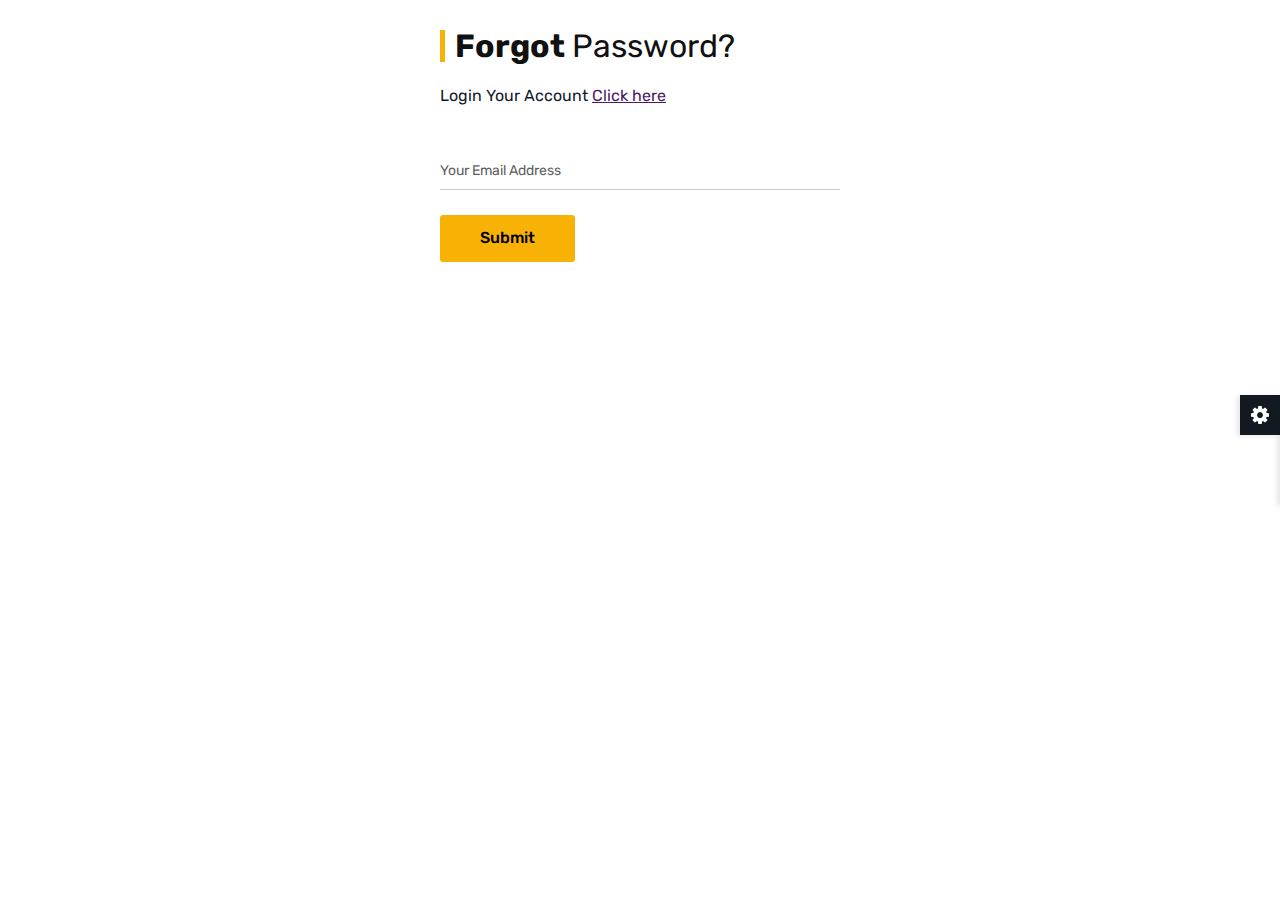
<file: forget-password.html>
<!DOCTYPE html>
<html lang="en">

<head>

	<!-- META ============================================= -->
	<meta charset="utf-8">
	<meta http-equiv="X-UA-Compatible" content="IE=edge">
	<meta name="keywords" content="" />
	<meta name="author" content="" />
	<meta name="robots" content="" />
	
	
	
	<!-- FAVICONS ICON ============================================= -->
	<link rel="icon" href="assets/images/favicon.ico" type="image/x-icon" />
	<link rel="shortcut icon" type="image/x-icon" href="assets/images/favicon.png" />
	
	<!-- PAGE TITLE HERE ============================================= -->
	<title>BetterUni: Forgot Password</title>
	
	<!-- MOBILE SPECIFIC ============================================= -->
	<meta name="viewport" content="width=device-width, initial-scale=1">
	
	<!--[if lt IE 9]>
	<script src="assets/js/html5shiv.min.js"></script>
	<script src="assets/js/respond.min.js"></script>
	<![endif]-->
	
	<!-- All PLUGINS CSS ============================================= -->
	<link rel="stylesheet" type="text/css" href="assets/css/assets.css">
	
	<!-- TYPOGRAPHY ============================================= -->
	<link rel="stylesheet" type="text/css" href="assets/css/typography.css">
	
	<!-- SHORTCODES ============================================= -->
	<link rel="stylesheet" type="text/css" href="assets/css/shortcodes/shortcodes.css">
	
	<!-- STYLESHEETS ============================================= -->
	<link rel="stylesheet" type="text/css" href="assets/css/style.css">
	<link class="skin" rel="stylesheet" type="text/css" href="assets/css/color/color-1.css">
	
</head>
<body id="bg">
<div class="page-wraper">
	<div id="loading-icon-bx"></div>
	<div class="account-form">
		<div class="account-form-inner">
			<div class="account-container">
				<div class="heading-bx left">
					<h2 class="title-head">Forgot <span>Password?</span></h2>
					<p>Login Your Account <a href="login.html">Click here</a></p>
				</div>	
				<form class="contact-bx">
					<div class="row placeani">
						<div class="col-lg-12">
							<div class="form-group">
								<div class="input-group">
									<label>Your Email Address</label>
									<input name="dzName" type="email" required="" class="form-control">
								</div>
							</div>
						</div>
						<div class="col-lg-12 m-b30">
							<button name="submit" type="submit" value="Submit" class="btn button-md">Submit</button>
						</div>
					</div>
				</form>
			</div>
		</div>
	</div>
</div>
<!-- External JavaScripts -->
<script src="assets/js/jquery.min.js"></script>
<script src="assets/vendors/bootstrap/js/popper.min.js"></script>
<script src="assets/vendors/bootstrap/js/bootstrap.min.js"></script>
<script src="assets/vendors/bootstrap-select/bootstrap-select.min.js"></script>
<script src="assets/vendors/bootstrap-touchspin/jquery.bootstrap-touchspin.js"></script>
<script src="assets/vendors/magnific-popup/magnific-popup.js"></script>
<script src="assets/vendors/counter/waypoints-min.js"></script>
<script src="assets/vendors/counter/counterup.min.js"></script>
<script src="assets/vendors/imagesloaded/imagesloaded.js"></script>
<script src="assets/vendors/masonry/masonry.js"></script>
<script src="assets/vendors/masonry/filter.js"></script>
<script src="assets/vendors/owl-carousel/owl.carousel.js"></script>
<script src="assets/js/functions.js"></script>
<script src="assets/js/contact.js"></script>
<script src='assets/vendors/switcher/switcher.js'></script>
</body>

</html>
</file>
<file: assets/css/typography.css>
/*=================  
	Basic 
====================*/
body {
    background-color: #fff;
    font-family: Rubik;
    font-size: 16px;
    font-weight: 400;
    color:#505050;
    padding: 0;
    margin: 0;
    overflow-x: hidden;
	-webkit-font-smoothing: antialiased;
    font-smoothing: antialiased;
	-moz-osx-font-smoothing: grayscale;
	scroll-behavior: smooth;
}
a { color: #6f6f6f; outline: 0 none; text-decoration: none; }
a:hover, a:focus { text-decoration: none; outline: 0 none; }
a:active, a:hover { color: #333333; }
p a { color: #333333; }
img { border-style: none; height: auto; max-width: 100%; vertical-align: middle; }
hr { clear: both; }
section, article, aside, details, figcaption, figure, footer, header, hgroup, main, menu, nav, summary { display: block; }
address { font-style: italic; }
table { background-color: transparent;  width: 100%; }
table thead th { color: #333; }
table td { padding: 15px 10px; }
p, address, pre, hr, ul, ol, dl, dd, table { margin-bottom: 24px; }
::selection { color: #000; background:#dbdbdb; }
::-moz-selection { color:#000; background:#dbdbdb; }
::-moz-selection { background: #3396d1; color: #fff; }
::selection { background: #3396d1; color: #fff; }
p { line-height: 28px; margin-bottom: 24px; }
iframe{border:0;}
/*=================  
	Headings
====================*/
h1, h2, h3, h4, h5, h6 { color: #111111; font-family: rubik; margin-top:0; }
h1 a, h2 a, h3 a, h4 a, h5 a, h6 a { color: inherit; }
h1 {font-size: 36px; line-height: 45px; margin-bottom: 25px; font-weight: 700; }
h2 {font-size: 32px; line-height: 45px; margin-bottom: 25px; font-weight: 700; }
h3 {font-size: 28px; line-height: 35px; margin-bottom: 20px; font-weight: 700; }
h4 {font-size: 22px; line-height: 28px; margin-bottom: 15px; font-weight: 500; }
h5 {font-size: 18px; line-height: 24px; margin-bottom: 10px; font-weight: 500; }
h6 {font-size: 16px; line-height: 22px; margin-bottom: 10px; font-weight: 500; }
@media only screen and (max-width: 767px) {
	h1{font-size: 30px; line-height: 40px; margin-bottom: 20px; font-weight: 700; }
	h2{font-size: 26px; line-height: 35px; margin-bottom: 20px; font-weight: 700; }
	h3{font-size: 24px; line-height: 30px; margin-bottom: 15px; font-weight: 700; }
}
/*=================  
	Font Size
====================*/
.fs10 { font-size: 10px; }
.fs12 { font-size: 12px; }
.fs13 { font-size: 13px; }
.fs14 { font-size: 14px; }
.fs16 { font-size: 16px; }
.fs18 { font-size: 18px; }
.fs20 { font-size: 20px; }
.fs22 { font-size: 22px; }
.fs24 { font-size: 24px; }
.fs26 { font-size: 26px; }
.fs30 { font-size: 30px; line-height:40px; }
.fs35 { font-size: 35px; line-height:45px; }
.fs40 { font-size: 40px; line-height:50px; }
.fs45 { font-size: 45px; line-height:55px; }
.fs50 { font-size: 50px; line-height:65px; }
.fs55 { font-size: 55px; line-height:65px; }
.fs60 { font-size: 60px; line-height:70px; }
.fs70 { font-size: 70px; line-height:80px; }
.fs75 { font-size: 75px; line-height:85px; }
.fs80 { font-size: 80px; line-height:90px; }
.fs90 { font-size: 90px;	line-height:100px; }
.fs100 { font-size: 100px; line-height:110px; }
/*=================  
	Font Weight
====================*/
.fw3 { font-weight: 300; }
.fw4 { font-weight: 400; }
.fw5 { font-weight: 500; }
.fw6 { font-weight: 600; }
.fw7 { font-weight: 700; }
.fw8 { font-weight: 800; }
.fw9 { font-weight: 900; }
/*=================  
	LISTS
====================*/
dl, ul, ol { list-style-position: outside; padding: 0; }
ul, ol { margin-bottom: 24px; }
ul li, ol li { padding: 0; }
dl { margin-left: 0; margin-bottom: 30px; }
dl dd { margin-bottom: 10px; }
/*=================  
	Padding Around
====================*/
.p-a0 { padding: 0;}
.p-a5 { padding: 5px; }
.p-a10 { padding: 10px;}
.p-a15 { padding: 15px; }
.p-a20 { padding: 20px; }
.p-a25 { padding: 25px; }
.p-a30 { padding: 30px; }
.p-a40 { padding: 40px; }
.p-a50 { padding: 50px; }
.p-a60 { padding: 60px; }
.p-a70 { padding: 70px; }
.p-a80 { padding: 80px; }
.p-a90 { padding: 90px; }
.p-a100 { padding: 100px; }
/*=================  
	Padding Top
====================*/
.p-t0 { padding-top: 0; }
.p-t5 { padding-top: 5px; }
.p-t10 { padding-top: 10px; }
.p-t15 { padding-top: 15px; }
.p-t20 { padding-top: 20px; }
.p-t30 { padding-top: 30px; }
.p-t40 { padding-top: 40px; }
.p-t50 { padding-top: 50px; }
.p-t60 { padding-top: 60px; }
.p-t70 { padding-top: 70px; }
.p-t80 { padding-top: 80px; }
.p-t90 { padding-top: 90px; }
.p-t100 { padding-top: 100px; }
/*=================  
	Padding Bottom
====================*/
.p-b0 { padding-bottom: 0; }
.p-b5 { padding-bottom: 5px; }
.p-b10 { padding-bottom: 10px; }
.p-b15 { padding-bottom: 15px; }
.p-b20 { padding-bottom: 20px; }
.p-b30 { padding-bottom: 30px; }
.p-b40 { padding-bottom: 40px; }
.p-b50 { padding-bottom: 50px; }
.p-b60 { padding-bottom: 60px; }
.p-b70 { padding-bottom: 70px; }
.p-b80 { padding-bottom: 80px; }
.p-b90 { padding-bottom: 90px; }
.p-b100 { padding-bottom: 100px; }
/*=================  
	Padding Left
====================*/
.p-l0 { padding-left: 0; }
.p-l5 { padding-left: 5px; }
.p-l10 { padding-left: 10px; }
.p-l15 { padding-left: 15px; }
.p-l20 { padding-left: 20px; }
.p-l30 { padding-left: 30px; }
.p-l40 { padding-left: 40px; }
.p-l50 { padding-left: 50px;}
.p-l60 { padding-left: 60px; }
.p-l70 { padding-left: 70px; }
.p-l80 { padding-left: 80px; }
.p-l90 { padding-left: 90px; }
.p-l100 { padding-left: 100px; }
/*=================  
	Padding Right
====================*/
.p-r0 { padding-right: 0;}
.p-r5 { padding-right: 5px; }
.p-r10 { padding-right: 10px;}
.p-r15 { padding-right: 15px; }
.p-r20 { padding-right: 20px; }
.p-r30 { padding-right: 30px; }
.p-r40 { padding-right: 40px; }
.p-r50 { padding-right: 50px; }
.p-r60 { padding-right: 60px; }
.p-r70 { padding-right: 70px;}
.p-r80 { padding-right: 80px; }
.p-r90 { padding-right: 90px; }
.p-r100 { padding-right: 100px;}
/*=================  
	Padding Left Right
====================*/
.p-lr0 { padding-left: 0; padding-right: 0; }
.p-lr5 { padding-left: 5px; padding-right: 5px; }
.p-lr10 { padding-left: 10px; padding-right: 10px; }
.p-lr15 { padding-left: 15px; padding-right: 15px; }
.p-lr20 { padding-left: 20px; padding-right: 20px; }
.p-lr30 { padding-left: 30px; padding-right: 30px; }
.p-lr40 { padding-left: 40px; padding-right: 40px; }
.p-lr50 { padding-left: 50px; padding-right: 50px; }
.p-lr60 { padding-left: 60px; padding-right: 60px; }
.p-lr70 { padding-left: 70px; padding-right: 70px; }
.p-lr80 { padding-left: 80px; padding-right: 80px; }
.p-lr90 { padding-left: 90px; padding-right: 90px; }
.p-lr100 { padding-left: 100px; padding-right: 100px; }
/*=================  
	Padding Top Bottom
====================*/
.p-tb0 { padding-bottom: 0; padding-top: 0; }
.p-tb5 { padding-bottom: 5px; padding-top: 5px; }
.p-tb10 { padding-bottom: 10px; padding-top: 10px; }
.p-tb15 { padding-bottom: 15px; padding-top: 15px; }
.p-tb20 { padding-bottom: 20px; padding-top: 20px; }
.p-tb30 { padding-bottom: 30px; padding-top: 30px; }
.p-tb40 { padding-bottom: 40px; padding-top: 40px; }
.p-tb50 { padding-bottom: 50px; padding-top: 50px; }
.p-tb60 { padding-bottom: 60px; padding-top: 60px; }
.p-tb70 { padding-bottom: 70px; padding-top: 70px; }
.p-tb80 { padding-bottom: 80px; padding-top: 80px; }
.p-tb90 { padding-bottom: 90px; padding-top: 90px; }
.p-tb100 { padding-bottom: 100px; padding-top: 100px; }
/*=================  
	Margin Around
====================*/
.m-auto { margin-left:auto; margin-right:auto;}
.m-a0 { margin: 0;}
.m-a5 { margin: 5px; }
.m-a10 { margin: 10px;}
.m-a15 { margin: 15px; }
.m-a20 { margin: 20px; }
.m-a25 { margin: 25px; }
.m-a30 { margin: 30px; }
.m-a40 { margin: 40px; }
.m-a50 { margin: 50px; }
.m-a60 { margin: 60px; }
.m-a70 { margin: 70px; }
.m-a80 { margin: 80px; }
.m-a90 { margin: 90px; }
.m-a100 { margin: 100px; }
/*=================  
	Margin Top
====================*/
.m-t0 { margin-top: 0; }
.m-t5 { margin-top: 5px; }
.m-t10 { margin-top: 10px; }
.m-t15 { margin-top: 15px; }
.m-t20 { margin-top: 20px; }
.m-t30 { margin-top: 30px; }
.m-t40 { margin-top: 40px; }
.m-t50 { margin-top: 50px; }
.m-t60 { margin-top: 60px; }
.m-t70 { margin-top: 70px; }
.m-t80 { margin-top: 80px; }
.m-t90 { margin-top: 90px; }
.m-t100 { margin-top: 100px; }
/*=================  
	Margin Bottom
====================*/
.m-b0 { margin-bottom: 0; }
.m-b5 { margin-bottom: 5px; }
.m-b10 { margin-bottom: 10px; }
.m-b15 { margin-bottom: 15px; }
.m-b20 { margin-bottom: 20px; }
.m-b30 { margin-bottom: 30px; }
.m-b40 { margin-bottom: 40px; }
.m-b50 { margin-bottom: 50px; }
.m-b60 { margin-bottom: 60px; }
.m-b70 { margin-bottom: 70px; }
.m-b80 { margin-bottom: 80px; }
.m-b90 { margin-bottom: 90px; }
.m-b100 { margin-bottom: 100px; }
/*=================  
	Margin Left
====================*/
.m-l0 { margin-left: 0; }
.m-l5 { margin-left: 5px; }
.m-l10 { margin-left: 10px; }
.m-l15 { margin-left: 15px; }
.m-l20 { margin-left: 20px; }
.m-l30 { margin-left: 30px; }
.m-l40 { margin-left: 40px; }
.m-l50 { margin-left: 50px;}
.m-l60 { margin-left: 60px; }
.m-l70 { margin-left: 70px; }
.m-l80 { margin-left: 80px; }
.m-l90 { margin-left: 90px; }
.m-l100 { margin-left: 100px; }
/*=================  
	Margin Right
====================*/
.m-r0 { margin-right: 0;}
.m-r5 { margin-right: 5px; }
.m-r10 { margin-right: 10px;}
.m-r15 { margin-right: 15px; }
.m-r20 { margin-right: 20px; }
.m-r30 { margin-right: 30px; }
.m-r40 { margin-right: 40px; }
.m-r50 { margin-right: 50px; }
.m-r60 { margin-right: 60px; }
.m-r70 { margin-right: 70px;}
.m-r80 { margin-right: 80px; }
.m-r90 { margin-right: 90px; }
.m-r100 { margin-right: 100px;}
/*=================  
	Margin Left Right
====================*/
.m-lr0 { margin-left: 0; margin-right: 0; }
.m-lr5 { margin-left: 5px; margin-right: 5px; }
.m-lr10 { margin-left: 10px; margin-right: 10px; }
.m-lr15 { margin-left: 15px; margin-right: 15px; }
.m-lr20 { margin-left: 20px; margin-right: 20px; }
.m-lr30 { margin-left: 30px; margin-right: 30px; }
.m-lr40 { margin-left: 40px; margin-right: 40px; }
.m-lr50 { margin-left: 50px; margin-right: 50px; }
.m-lr60 { margin-left: 60px; margin-right: 60px; }
.m-lr70 { margin-left: 70px; margin-right: 70px; }
.m-lr80 { margin-left: 80px; margin-right: 80px; }
.m-lr90 { margin-left: 90px; margin-right: 90px; }
.m-lr100 { margin-left: 100px; margin-right: 100px; }
/*=================  
	Margin Top Bottom
====================*/
.m-tb0 { margin-bottom: 0; margin-top: 0; }
.m-tb5 { margin-bottom: 5px; margin-top: 5px; }
.m-tb10 { margin-bottom: 10px; margin-top: 10px; }
.m-tb15 { margin-bottom: 15px; margin-top: 15px; }
.m-tb20 { margin-bottom: 20px; margin-top: 20px; }
.m-tb30 { margin-bottom: 30px; margin-top: 30px; }
.m-tb40 { margin-bottom: 40px; margin-top: 40px; }
.m-tb50 { margin-bottom: 50px; margin-top: 50px; }
.m-tb60 { margin-bottom: 60px; margin-top: 60px; }
.m-tb70 { margin-bottom: 70px; margin-top: 70px; }
.m-tb80 { margin-bottom: 80px; margin-top: 80px; }
.m-tb90 { margin-bottom: 90px; margin-top: 90px; }
.m-tb100 { margin-bottom: 100px; margin-top: 100px; }
/*=================  
	Box Max Width Css
====================*/
.mw50 { max-width: 50px; } 
.mw60 { max-width: 60px; } 
.mw80 { max-width: 80px; } 
.mw100 { max-width: 100px; } 
.mw200 { max-width: 200px; } 
.mw300 { max-width: 300px; } 
.mw400 { max-width: 400px; } 
.mw500 { max-width: 500px; } 
.mw600 { max-width: 600px; } 
.mw700 { max-width: 700px; } 
.mw800 { max-width: 800px; } 
.mw900 { max-width: 900px; } 
.mw1000 { max-width: 1000px; }
/*=================  
	Positions Z-index
====================*/
.posi-ab { position: absolute; }
.posi-rl { position: relative; }
.posi-st { position: static; }
.zi1 { z-index: 1; }
.zi2 { z-index: 2; }
.zi3 { z-index: 3; }
.zi4 { z-index: 4; }
.zi5 { z-index: 5; }
.zi6 { z-index: 6; }
.zi7 { z-index: 7; }
.zi8 { z-index: 8; }
.zi9 { z-index: 9; }
.zi10 { z-index: 10; }
.zi100 { z-index: 100; }
.zi999 { z-index: 999; }
/*=================  
	Text Color
====================*/
.text-white { color: #fff; }
.text-black { color: #000; }
.text-gray { color: #f5f6f6; }
.text-red { color: #FF4045; }
.text-yellow { color: #ffb822; }
.text-pink{ color: #ff3c85; }
.text-blue{ color: #00c5dc; }
.text-green{ color: #34bfa3; }
.text-orange{  color: #ef9800; }
/*=================  
	Text Color
====================*/
.bg-tp { background-color: transparent; }
.bg-primary { background-color: ; }
.bg-white { background-color: #FFF; }
.bg-black { background-color: #000; }
.bg-gray { background-color: #F7F9FB; }
.bg-red { background-color: #FF4045; }
.bg-green { background-color: #34bfa3; }
.bg-yellow { background-color: #ffb822; }
.bg-pink { background-color: #ff3c85; }
.bg-blue { background-color: #00c5dc; }
.bg-orange { background-color: #ef9800; }
/*=================  
	Background White Transperent
====================*/
.tpbw1{ background-color:rgba(255,255,255,0.1) }
.tpbw2{ background-color:rgba(255,255,255,0.2) }
.tpbw3{ background-color:rgba(255,255,255,0.3) }
.tpbw4{ background-color:rgba(255,255,255,0.4) }
.tpbw5{ background-color:rgba(255,255,255,0.5) }
.tpbw6{ background-color:rgba(255,255,255,0.6) }
.tpbw7{ background-color:rgba(255,255,255,0.7) }
.tpbw8{ background-color:rgba(255,255,255,0.8) }
.tpbw9{ background-color:rgba(255,255,255,0.9) }
/*=================  
	Background Black Transperent
====================*/
.bg-tpb1{ background-color:rgba(0,0,0,0.05) }
.bg-tpb2{ background-color:rgba(0,0,0,0.2) }
.bg-tpb3{ background-color:rgba(0,0,0,0.3) }
.bg-tpb4{ background-color:rgba(0,0,0,0.4) }
.bg-tpb5{ background-color:rgba(0,0,0,0.5) }
.bg-tpb6{ background-color:rgba(0,0,0,0.6) }
.bg-tpb7{ background-color:rgba(0,0,0,0.7) }
.bg-tpb8{ background-color:rgba(0,0,0,0.8) }
.bg-tpb9{ background-color:rgba(0,0,0,0.9) }


/*---------------------------------------------------------------
27. PAGE-CONTENT
---------------------------------------------------------------*/
.heading-bx {
    margin-bottom: 40px;
}
.heading-bx.no-margin {
    margin-bottom: 0;
}
.heading-bx h1,
.heading-bx h2,
.heading-bx h3 {
    margin-top: 0;
}
.title-small {
    display: block;
    color: #494949;
    margin-bottom: 15px;
}
.heading-bx p {
    padding-top: 10px;
    font-size: 16px;
    color: #0f192d;
}
.text-center.heading-bx p {
    margin-left: auto;
    margin-right: auto;
    max-width: 700px;
}
.text-white {
    color: #FFF;
}
.text-white h1,
.text-white h2,
.text-white h3,
.text-white h4,
.text-white h5,
.text-white h6,
.text-white p,
.text-white .title-small {
    color: #FFF;
}
.mfp-title{
	display:none;
}
.list-inline li{
	display: inline-block;
}
.mfp-gallery{
	list-style:none;
	margin-bottom: 0;
}
/*= Section Content Part =*/
@media only screen and (max-width: 1024px) {
    .section-area {
        background-attachment: scroll !important;
    }
}
@media only screen and (max-width: 991px) {
    .page-content {
        margin-top: 0;
    }
}
</file>
<file: assets/css/shortcodes/shortcodes.css>
@import url("form.css");
@import url("button.css");
@import url("accordion.css");
@import url("alert.css");
@import url("breadcrumb.css");
@import url("divider.css");
@import url("icon-box.css");
@import url("layout.css");
@import url("list.css");
@import url("overlay.css");
@import url("owl.css");
@import url("pagination.css");
@import url("pricingtable.css");
@import url("separator.css");
@import url("widget.css");
</file>
<file: assets/css/style.css>
/*
======================================
  * CSS TABLE CONTENT *  
======================================
1. HEADER
2. HEADER TOPBAR
3. HEADER LOGO
4. MENU BAR
5. MEGA MENU
6. HEADER TRANSPARENT
7. MENU ICON
8. PAGE BANNER
9. BLOG
10. TESTIMONIALS
11. COUNTERUP
12. FOOTER
13. INNER CONTENT CSS
======================================
  * END TABLE CONTENT *  
======================================
*/

/*=================================
	1. HEADER
=================================*/
.bg-fix {
    background-attachment: fixed;
	background-size: cover;
}
.sticky-top {
	top:100px;
}
.header {
    position: relative;
    z-index: 99999;
}
.header ul,
.header ol {
    margin-bottom: 0;
}
/*without top bar*/
.secondary-menu {
    float: right;
    padding: 26px 0;
    position: relative;
    z-index: 9;
}
.secondary-menu .btn-link{
	font-size:15px;
	padding: 0;
}
.secondary-menu .btn-link:hover{
	color:var(--primary);
}
.secondary-menu .secondary-inner {
    display: inline-block;
    margin-left: 10px;
}
.nav-search-bar {
    background-color:rgba(255,255,255,0.95);
    position: fixed;
    left: 0;
    top: 0;
    width: 100%;
	height:100%;
    z-index: 999;
    display: none;
    overflow: hidden;
	padding: 0 15px;
}
.nav-search-bar.On form {
	transition:all 0.5s ease 0.5s;
	-moz-transition:all 0.5s ease 0.5s;
	-webkit-transition:all 0.5s ease 0.5s;
	opacity:1;
}
.nav-search-bar form {
    width: 100%;
	max-width: 700px;
    margin: auto;
    position: relative;
	top: 50%;
	transition:all 0.5s;
	transition:all 0.5s;
	-webkit-transition:all 0.5s;
    -moz-transform: translate(0px, -50%);
    -moz-transform: translate(0px, -50%);
    -o-transform: translate(0px, -50%);
    -webkit-transform: translate(0px, -50%);
	opacity:0;
}
.nav-search-bar .form-control {
	padding: 15px 60px 15px 15px;
    width: 100%;
    height: 70px;
    border: none;
    background: none;
    color: #000;
    font-size: 20px;
	border-bottom:2px solid #000;
}
.nav-search-bar .form-control::-moz-placeholder {
    color: #000;
}
.nav-search-bar .form-control:-moz-placeholder {
    color: #000;
}
.nav-search-bar .form-control:-ms-input-placeholder {
    color: #000;
}
.nav-search-bar .form-control::-webkit-input-placeholder {
    color: #000;
}
.nav-search-bar form span {
    position: absolute;
    right: 15px;
    top: 50%;
    margin: -15px 0;
    height: 25px;
    font-size: 20px;
    cursor: pointer;
	color: #000;
}
.nav-search-bar > span {
	position: absolute;
	right: 15px;
	top: 15px;
	height: 25px;
	font-size: 20px;
	cursor: pointer;
	color: #000;
}
.header-lang-bx .dropdown-menu{
	top: 10px !important;
	right: 0;
	left: auto !important;
}
.header-lang-bx ul li{
	margin:0 !important;
}
.header-lang-bx .flag:after{
	content: "";
	width: 20px;
	height: 12px;
	display: inline-block;
	background-size: cover;
	background-position: center;
	margin-top: 0px;
	margin-right: 2px;
}
.header-lang-bx .flag.flag-uk:after{
	background-image:url(../images/flag/united-kingdom.svg);
}
.header-lang-bx .flag.flag-us:after{
	background-image:url(../images/flag/united-states-of-america.svg);
}
@media only screen and (max-width: 767px) {
    .secondary-menu {
        margin-right: 5px;
    }
}
@media only screen and (max-width: 480px) {
    .secondary-menu {
        margin: 0 1px 0 0;
        text-align: right;
    }
}
/*=================================
	2. HEADER TOPBAR
=================================*/
.top-bar {
    background-color: #ffffff;
    border-bottom: 1px solid rgba(0, 0, 0, 0.08);
    color: #000;
    padding: 11px 0;
}
.topbar-left {
    float: left;
}
.topbar-right {
    float: right;
}
.topbar-center,
.topbar-left,
.topbar-right {
    padding-left: 15px;
    padding-right: 15px;
}
.topbar-left ul li,
.topbar-right ul li{
	display:inline-block;
	position:relative;
}
.topbar-left ul li a,
.topbar-right ul li a{
	color:#000;
}
.topbar-left ul,
.topbar-right ul{
	margin:0;
	padding:0;
	list-style:none;
	font-family:rubik;
	font-size:14px;
}
.topbar-left ul li{
	padding-right:10px;
	margin-right:10px;
}
.topbar-right ul li{
	padding-left:10px;
	margin-left:10px;
}
.topbar-left ul li i{
	margin-right:5px;	
}
.search-btn:after,
.topbar-left ul li:after,
.topbar-right ul li:after{
	position: absolute;
    width: 1px;
    height: 20px;
    background-color: #000;
    right: 0;
    content: "";
    top: 2px;
    opacity: 0.1;
}
.topbar-right ul li:after{
	right:auto;
	left:0;
}
.topbar-right ul li:first-child:after,
.topbar-left ul li:last-child:after{
	content:none;
}
.header-lang-bx .btn:focus,
.header-lang-bx .btn:hover,
.header-lang-bx .btn{
	border:0 !important;
}
.header-lang-bx .btn{
	padding:0 10px 0px 0 !important;
	height: 18px;
	color:#000;
	font-family:rubik;
	font-size: 14px;
}
.header-lang-bx .btn:hover{
	color:#000;
}
.header-lang-bx.bootstrap-select.btn-group .dropdown-toggle .caret{
	right:0;
	top:5px;
}
.header-lang-bx .btn .fa-caret-down:before{
	content:"\f107";
}
@media only screen and (max-width: 991px) {
	.topbar-right {
		padding-left: 0;
		padding-right: 15px;
	}
	.topbar-left{
		padding-left: 15px;
		padding-right: 0;
	}
}
@media only screen and (max-width: 767px) {
    .top-bar [class*="col-"] {
        width: 100%;
        text-align: right;
        padding: 10px 15px;
        border-bottom: 1px solid rgba(255, 255, 255, 0.1);
    }
    .top-bar [class*="col-"]:last-child {
        border-bottom: none;
    }
	.top-bar {
		padding:5px 0;
	}
	.topbar-center,
	.topbar-left,
	.topbar-right {
		display:black;
		width:100%;
		text-align:center;
		padding:3px 15px;
		padding-left: 15px;
		padding-right: 15px;
	}
	.topbar-left ul li{
		padding:0 5px;
	}
}
/*=================================
	3. HEADER LOGO
=================================*/
.menu-logo {
    display: table;
    float: left;
    vertical-align: middle;
    padding: 0;
    color: #EFBB20;
    margin-top: 0;
    margin-bottom: 0;
    margin-left: 0;
    margin-right: 0;
    width: 140px;
    height: 80px;
    position: relative;
    z-index: 9;
	transition:all 0.5s;
	-moz-transition:all 0.5s;
	-webkit-transition:all 0.5s;
	-o-transition:all 0.5s;
	padding-right:20px;
}
.menu-logo > a{
    display: table-cell;
    vertical-align: middle;
}
.menu-logo img{
    max-height: 60px;
	width: auto;
	max-width: 140px;
	
}
.menu-logo span{
    font-size: 20px;
    color: #EFBB20;
    letter-spacing: 20px;
}
.is-fixed .menu-logo{
    height: 70px;
    width: 140px;
	transition:all 0.5s;
	-webkit-transition:all 0.5s;
	-moz-transition:all 0.5s;
	-o-transition:all 0.5s;
}
@media only screen and (max-width: 767px) {
    .menu-logo,
	.is-fixed .menu-logo{
        width: 100px;
		max-width: 100px;
		height:50px;
    }
	.menu-logo img{
		max-width: 100px;
	}
    .is-fixed .menu-logo a img{
        vertical-align: sub;
    }
	.header .navbar-toggler,
	.header .is-fixed .navbar-toggler{
		 margin: 18px 0 14px 15px;
	}
	.header .secondary-menu,
	.header .is-fixed .secondary-menu{
		padding: 11px 0;
	}
}
/*=================================
	4. MENU BAR
=================================*/
.menu-bar {
    background: #FFFFFF;
    width: 100%;
    position: relative;
}
.navbar-toggler {
    border: 0 solid #efbb20;
    font-size: 16px;
    line-height: 24px;
    margin: 32px 0 30px 15px;
    padding: 0;
	float:right;
}
.navbar-toggler span {
    background: #000;
}
.is-fixed .navbar-toggler {
    margin:28px 0 20px 15px;
}
.menu-links {
    position: relative;
    padding: 0;
}
.menu-links .nav {
    float: right;
}
.menu-links .nav i {
    font-size: 9px;
    margin-left: 3px;
    margin-top: -3px;
    vertical-align: middle;
}
.menu-links .nav > li {
    margin: 0px;
    font-weight: 400;
    text-transform: uppercase;
    position: relative;
	font-family: Rubik;
}
.menu-links .nav > li > a {
    border-radius: 0px;
    color: #000;
    font-size: 15px;
    padding: 30px 12px;
    cursor: pointer;
	font-weight: 400;
	display: inline-block;
}
.menu-links .nav > li > a:hover {
    background-color: transparent;
    color: #efbb20;
}
.menu-links .nav > li > a:active,
.menu-links .nav > li > a:focus {
    background-color: transparent;
}
.menu-links .nav > li.active > a,
.menu-links .nav > li.current-menu-item > a {
    background-color: transparent;
    color: #EFBB20;
}
.menu-links .nav > li:hover > a {
    color: #EFBB20;
}
.menu-links .nav > li:hover > a:after {
    content: "";
    width: 10px;
    height: 10px;
    background: #fff;
    top: 85%;
    position: absolute;
    left: 30px;
    transform: rotate(45deg);
    z-index: 11;
}
.menu-links .nav > li:hover > .sub-menu,
.menu-links .nav > li:hover > .mega-menu {
    opacity: 1;
    visibility: visible;
    margin-top: 0;
    -webkit-transition: all 0.5s ease;
    -moz-transition: all 0.5s ease;
    -ms-transition: all 0.5s ease;
    -o-transition: all 0.5s ease;
    transition: all 0.5s ease;
}
.menu-links .nav > li > .sub-menu,
.menu-links .nav > li > .mega-menu {
	box-shadow:0 0 40px rgba(0, 0, 0, 0.2);
}
.menu-links .nav > li .sub-menu {
    background-color: #ffffff;
    border: 1px solid #f4f4f4;
    display: block;
    left: 0;
    list-style: none;
    opacity: 0;
    padding: 10px 0;
    position: absolute;
    visibility: hidden;
    width: 220px;
    z-index: 10;
	border-radius: 6px;
	top: 90%;
}
.menu-links .nav > li .sub-menu li {
    border-bottom: 1px dashed #e4e4e4;
    position: relative;
}
.menu-links .nav > li .sub-menu li a {
    color: #303030;
    display: block;
    font-size: 14px;
    padding: 8px 20px;
    text-transform: capitalize;
    transition: all 0.15s linear;
    -webkit-transition: all 0.15s linear;
    -moz-transition: all 0.15s linear;
    -o-transition: all 0.15s linear;
	font-weight: 400;
	font-family: Rubik;
}
.menu-links .nav > li .sub-menu li a:hover {
    background-color: #F2F2F2;
    color: #EFBB20;
    text-decoration: none;
}
.menu-links .nav > li .sub-menu li:hover > a {
    color: #EFBB20;
}
.menu-links .nav > li .sub-menu li:last-child {
    border-bottom: 0px;
}
.menu-links .nav > li .sub-menu li > .sub-menu.left,
.menu-links .nav > li .sub-menu li:hover .sub-menu.left {
    left: auto;
    right: 220px;
}
.menu-links .nav > li .sub-menu li .fa {
    color: inherit;
    display: block;
    float: right;
    font-size: 15px;
    position: absolute;
    right: 15px;
    top: 12px;
	opacity: 1;
}
.menu-links .nav > li .sub-menu li .fa.fa-nav {
	color: inherit;
    display: inline-block;
    float: none;
    font-size: 13px;
    margin-right: 5px;
    opacity: 1;
    position: unset;
    right: 10px;
    top: 12px;
}
.menu-links .nav > li .sub-menu li > .sub-menu {
    left: 220px;
    -webkit-transition: all 0.5s ease;
    -moz-transition: all 0.5s ease;
    -ms-transition: all 0.5s ease;
    -o-transition: all 0.5s ease;
    transition: all 0.5s ease;
}
.menu-links .nav > li .sub-menu li:hover > .sub-menu {
    left: 220px;
    margin: 0px;
    opacity: 1;
    top: -1px;
    visibility: visible;
}
.menu-links .nav > li .sub-menu li:hover > .sub-menu:before {
    background-color: transparent;
    bottom: 0px;
    content: '';
    display: block;
    height: 100%;
    left: -6px;
    position: absolute;
    top: 0px;
    width: 6px;
}
/*=================================
	5. MEGA MENU
=================================*/
.menu-links .nav > li.has-mega-menu {
    position: inherit;
}
.menu-links .nav > li .mega-menu {
    background-color: #ffffff;
    border: 1px solid #f8f8f8;
    display: table;
    left: 0px;
    list-style: none;
    opacity: 0;
    position: absolute;
    right: 0px;
    visibility: hidden;
    width: 100%;
	font-family: Montserrat;
    margin-top: 20px;
	z-index: 9;
}
.menu-links .nav > li .mega-menu > li {
    display: table-cell;
    padding: 30px 0 25px;
    position: relative;
    vertical-align: top;
    width: 25%;
}
.menu-links .nav > li .mega-menu > li:after {
    content: "";
    background-color: rgba(0, 0, 0, 0.02);
    position: absolute;
    right: 0px;
    top: 0px;
    display: block;
    width: 1px;
    height: 100%;
}
.menu-links .nav > li .mega-menu > li:last-child:after {
    display: none;
}
.menu-links .nav > li .mega-menu > li > a {
    color: #000;
    display: block;
    font-size: 14px;
    padding: 0 20px;
	font-size: 13px;
    font-weight: 600;
}
.menu-links .nav > li .mega-menu > li ul {
    list-style: none;
    margin: 10px 0px 0px 0px;
    padding: 0px;
    width: 100%;
}
.menu-links .nav > li .mega-menu > li ul a {
    color: #505050;
    display: block;
    font-size: 13px;
    line-height: 34px;
    text-transform: capitalize;
    padding: 0 20px;
	font-weight: 500;
}
.menu-links .nav > li .mega-menu > li ul a:hover {
    color: #EFBB20;
}
.menu-links .nav .mega-menu a i {
    font-size: 14px;
    margin-right: 5px;
    text-align: center;
    width: 15px;
}
.menu-links .nav > li.menu-item-has-children:before {
    content: "\f078";
    display: block;
    font-family: "FontAwesome";
    right: 4px;
    position: absolute;
    top: 50%;
    color: #999;
    margin-top: -8px;
    font-size: 8px;
}
/* Menu */
.menu-links .nav > li.add-mega-menu .mega-menu,
.has-mega-menu.add-mega-menu .mega-menu{
	display: block;
	padding: 20px;
	width: 1170px;
	max-width: 1170px;
	margin: auto;
}
.menu-links .nav > li .add-menu{
    display: flex;
	width:420px;
}
.add-menu-left{
    width: 100%;
	padding-left: 20px;
	border-bottom:0 !important;
}
.add-menu-right{
    min-width: 240px;
    width: 240px;
    padding: 10px 20px;
}
.menu-links .nav > li.has-mega-menu.demos .mega-menu{
	left:auto;
	right:auto;
	max-width: 600px;
	z-index: 9;
}
.menu-links .nav .add-menu-left ul li{
	list-style:none;
}
.menu-links .nav .add-menu-left ul li a{
	padding: 8px 0px;
}
.menu-links .nav .add-menu-left ul li a:hover{
	background-color:rgba(0,0,0,0);
}
.menu-adv-title{
	font-size: 16px;
	text-transform: capitalize;
	margin-top: 15px;
	margin-bottom: 15px;
	padding-bottom: 10px;
	position: relative;
}
.menu-adv-title:after{
	content: "";
	width: 25px;
	height: 2px;
	display: block;
	background: #000;
	position: absolute;
	bottom: 0;
	left: 0;
}
.menu-links .menu-logo,
.menu-links .nav-social-link{
	display:none;
}
/* Header Extra Nav */
.secondary-inner ul{
	list-style:none;
	padding:0;
	margin:0;
}
.secondary-inner ul li{
	display:inline-block;
	position:relative;
}
.secondary-inner ul li a{
	color:#000;
}
.search-btn{
	padding-left:10px;
	margin-left:10px;
}
.search-btn:after{
	left:0;
	right:auto;
	top: 5px;
}
.search-btn .btn-link i{
	margin-left: 5px;
}
@media only screen and (max-width: 991px) {
	.add-menu-left ul{
		display: block !important;
	}
	.menu-links .menu-logo,
	.menu-links .nav-social-link{
		display:block;
	}
	.menu-links .nav-social-link{
		margin-top: auto;
		text-align: center;
		width: 100%;
		padding: 10px 0;
		background: #fff;	
	}
	.menu-links .nav-social-link a{
		color:#000;
		padding:5px 10px;
	}
	.menu-links .nav > li.has-mega-menu.demos .mega-menu{
		max-width:100%;
	}
	.menu-links .nav > li .mega-menu{
		border:0;
	}
	.menu-links .nav > li .mega-menu > li{
		padding:10px 0;
	}
	.menu-links .nav > li .sub-menu,
	.menu-links .nav > li .mega-menu {
		border-radius:0;
		border-width: 1px 0 1px 0;
	}
    .menu-links .nav i {
        margin-top: 6px;
		float: right;
    }
    .menu-links {
        clear: both;
        margin: 0 -15px;
        border-bottom: 1px solid #E9E9E9;
    }
    .menu-links .nav {
        float: none;
        background: #fff;
		width:100%;
		display: block;
		margin-bottom: auto;
    }
    .menu-links .nav li {
        float: none;
		display:block;
		width:100%;
    }
    .menu-links .nav > li .sub-menu > li,
    .menu-links .nav > li .mega-menu > li {
        float: none;
        display: block;
        width: auto;
    }
    .menu-links .nav > li > a {
        padding: 10px 15px;
        border-top: 1px dashed #E9E9E9;
		display:block;
    }
    .menu-links .nav > li > a:hover,
    .menu-links .nav > li > a:active,
    .menu-links .nav > li > a:focus {
        background-color: #f0f0f0;
        text-decoration: none;
    }
    .menu-links .nav > li .mega-menu > li:after {
        display: none;
    }
    .menu-links .nav > li ul,
    .menu-links .nav > li .sub-menu,
    .menu-links .nav > li .mega-menu {
        display: none;
        position: static;
        visibility: visible;
        width: auto;
        background: transparent;
    }
    .menu-links .nav > li ul.mega-menu ul {
        display: none;
    }
    .menu-links .nav > li:hover > ul,
    .menu-links .nav > li:hover .sub-menu,
    .menu-links .nav > li:hover .mega-menu,
    .menu-links .nav > li .sub-menu li > .sub-menu {
        opacity: 1;
        visibility: visible;
        display: block;
        margin: 0;
    }
    .menu-links .nav > li ul.mega-menu li:hover ul {
        display: block;
    }
    .side-nav .nav.navbar-nav li a i.fa-chevron-down:before,
    .nav.navbar-nav li a i.fa-chevron-down:before {
		content:"\f078";
	}
	.side-nav .nav.navbar-nav li.open a i.fa-chevron-down:before,
	.nav.navbar-nav li.open a i.fa-chevron-down:before {
		content:"\f054";
	}
	.menu-links .nav > li .sub-menu li i.fa-angle-right:before{
		content: "\f078";
		font-size: 10px;
		position: absolute;
		z-index: 2;
		color: #000;
		right: 20px;
		top: -5px;
	}
	.menu-links .nav > li .sub-menu li.open i.fa-angle-right:before{
		content: "\f054";
	}
    .menu-links .nav > li .sub-menu .sub-menu,
    .menu-links .nav > li:hover .sub-menu .sub-menu,
    .menu-links .nav > li:hover .sub-menu,
    .menu-links .nav > li:hover .mega-menu {
        display: none;
        opacity: 1;
        margin-top: 0;
    }
	.menu-links .nav li .sub-menu .sub-menu{
		display: none;
        opacity: 1;
        margin-top: 0;
	}
	.menu-links .nav > li.open > .sub-menu .sub-menu{
		display: none;
	}
	.menu-links .nav > li.open > .sub-menu li.open .sub-menu,
    .menu-links .nav > li.open > .mega-menu,
    .menu-links .nav > li.open > .sub-menu,
	.menu-links .nav > li ul.mega-menu ul{
        display: block;
        opacity: 1;
        margin-top: 0;
		box-shadow: none;
    }
	.menu-links .nav > li:hover > a:after{
		content:none;
	}
	.menu-links .nav > li .sub-menu li .fa{
		top: 50%;
		transform: translateY(-50%);
		-webkit-transform: translateY(-50%);
		-o-transform: translateY(-50%);
		-moz-transform: translateY(-50%);
		-ms-transform: translateY(-50%);
		margin: 0;
		right: -1px;
		color:#000;
	}
	.menu-links .nav > li .mega-menu > li{
		padding:0;
	}
	.menu-links .nav > li .mega-menu > li > a{
		display:none;
	}
	.menu-links .nav .mega-menu a i{
		display:inline-block;
		float:none;
		margin-top: 0;
	}
    .menu-links .nav .open > a,
    .menu-links .nav .open > a:focus,
    .menu-links .nav .open > a:hover {
        background-color: inherit;
        border-color: #e9e9e9;
    }
}
@media screen and (max-width: 991px){
	.rs-nav .menu-links.nav-dark{
		background-color:#202020;
	}
	.rs-nav .menu-links{
		position: fixed;
		width: 60px;
		left:-280px;
		height:100vh !important;
		transition:all 0.5s;
		-webkit-transition:all 0.5s;
		-moz-transition:all 0.5s;
		-o-transition:all 0.5s;
		top:0;
		background-color:#fff;
		margin:0;
		z-index:99;
		overflow-y: scroll;
		display: flex;
		flex-direction: column;
	}
	.rs-nav .menu-links li.open a{
		position:relative;
	}
	.navbar-nav{
		height:auto;
	}
	.rs-nav .menu-links.show {
		left: -1px;
		transition:all 0.8s;
		-webkit-transition:all 0.8s;
		-moz-transition:all 0.8s;
		-o-transition:all 0.8s;
		margin:0;
		width: 100%;
		width: 300px;
		padding: 15px 15px 5px 15px;
	}
	.rs-nav .is-fixed .menu-links .nav{
		height:auto;
	}
	.rs-nav .navbar-toggler.open:after{
		background-color: rgba(0, 0, 0, 0.6);
		content: "";
		height: 100%;
		left: 0;
		position: fixed;
		right: 0px;
		top: -20px;
		transform: scale(100);
		-o-transform: scale(100);
		-moz-transform: scale(100);
		-webkit-transform: scale(100);
		width: 100%;
		z-index: -1;
		transition: all 0.5s;
		transform-origin: top right;
		margin: 0 0px 0px 10px;
		box-shadow: 0 0 0 500px rgba(0,0,0,0.6);
	}
	.rs-nav .menu-links .menu-logo {
		display: block;
		float: none;
		height: auto;
		max-width: 100%;
		padding: 20px 15px;
		width: 100%;
		text-align:center;
	}
	.rs-nav .menu-links .menu-logo img{
		max-width: unset;
		width: 130px;
		vertical-align: middle;
	}
	.rs-nav .menu-links .menu-logo a{
		display:inline-block;
	}
	.rs-nav .navbar-toggler.open span{
		background:#fff;
	}
}
.sticky-no .menu-bar {
    position: static !important;
}
.is-fixed .menu-bar {
    position: fixed;
    top: 0;
    left: 0;
	box-shadow: 0 0 10px 0 rgba(0, 0, 0, 0.2);
}
.is-fixed .menu-links .nav > li > a {
    padding: 25px 12px;
}
.is-fixed .secondary-menu {
    padding: 21px 0;
}
@media only screen and (max-width: 991px) {
    .is-fixed .menu-links .nav > li > a {
        padding: 10px 15px;
    }
}
@media only screen and (max-width: 767px) {
    .is-fixed .menu-links .nav {
        height: 225px;
    }
    .is-fixed .menu-links .nav > li > a {
        padding: 10px 15px;
    }
}
/*=================================
	6. HEADER TRANSPARENT
=================================*/
.header-transparent{
	position:absolute;
	width:100%;
}
.header-transparent .menu-bar{
	background-color:rgba(0,0,0,0);
	border-bottom: 1px solid rgba(255,255,255,0.05);
}
.header-transparent .menu-links .nav > li > a{
	color:#fff;
}
.header-transparent .menu-links .nav > li > a,
.header-transparent .secondary-menu .btn-link,
.header-transparent .navbar-toggler{
    color: #fff;
}
.header-transparent .secondary-menu .btn-link:hover{
	color:var(--primary);
}
.header-transparent .navbar-toggler span{
    background-color: #fff;
}
.header-transparent .is-fixed .menu-bar{
	position:fixed;
	background-color:rgba(0,0,0,0.9);
}
.header-transparent .top-bar{
	background-color: rgba(0,0,0,0);
	border-bottom: 1px solid rgba(255, 255, 255, 0.08);
    color: #dfdfdf;
}
.header-transparent .search-btn:after,
.header-transparent .topbar-left ul li:after,
.header-transparent .topbar-right ul li:after{
	background-color:#fff;
}
.fullwidth .container-fluid{
	padding-left: 30px;
    padding-right: 30px;
}
.onepage .navbar{
	margin-bottom:0;
	border:0;
}
.header-transparent .header-lang-bx .btn{
	background-color: transparent !important;
	color:#fff;	
} 
.header-transparent .topbar-right .header-lang-bx ul li a{
	color:#000;	
}
.header-transparent .topbar-left ul li a, 
.header-transparent .topbar-right ul li a{
	color:#fff;	
}
@media only screen and (max-width: 991px) {
	.header-transparent .menu-links .nav > li > a{
		color:#000;
	}
	.header-transparent .menu-links.nav-dark .nav > li > a{
		color:#fff;
	}
}
@media only screen and (max-width: 767px) {
	.fullwidth .container-fluid{
		padding-left: 15px;
		padding-right: 15px;
	}
}
/*=================================
	7. MENU ICON
=================================*/
.menuicon{
  width: 20px;
  height: 14px;
  position: relative;
  -webkit-transform: rotate(0deg);
  -moz-transform: rotate(0deg);
  -o-transform: rotate(0deg);
  transform: rotate(0deg);
  -webkit-transition: .5s ease-in-out;
  -moz-transition: .5s ease-in-out;
  -o-transition: .5s ease-in-out;
  transition: .5s ease-in-out;
  cursor: pointer;
}
.menuicon span{
  display: block;
  position: absolute;
  height: 2px;
  width: 100%;
  border-radius: 1px;
  opacity: 1;
  left: 0;
  -webkit-transform: rotate(0deg);
  -moz-transform: rotate(0deg);
  -o-transform: rotate(0deg);
  transform: rotate(0deg);
  -webkit-transition: .25s ease-in-out;
  -moz-transition: .25s ease-in-out;
  -o-transition: .25s ease-in-out;
  transition: .25s ease-in-out;
}
.menuicon span:nth-child(1) {
  top: 0px;
}
.menuicon span:nth-child(2) {
  top: 50%;
  transform:translateY(-50%)
}
.menuicon span:nth-child(3) {
  bottom: 0;
}
.menuicon.open span:nth-child(1) {
  top: 7px;
  -webkit-transform: rotate(135deg);
  -moz-transform: rotate(135deg);
  -o-transform: rotate(135deg);
  transform: rotate(135deg);
}
.menuicon.open span:nth-child(2) {
  opacity: 0;
  left: -60px;
}
.menuicon.open span:nth-child(3) {
  top: 7px;
  -webkit-transform: rotate(-135deg);
  -moz-transform: rotate(-135deg);
  -o-transform: rotate(-135deg);
  transform: rotate(-135deg);
}
/*========================
	8. PAGE BANNER
=========================*/
.page-banner {
    height: 300px;
    background-size: cover;
    background-position: center center;
    display: table;
    width: 100%;
	text-align:left;
}
.page-banner .container {
    display: table;
    height: 100%;
}
.page-banner-entry {
    display: table-cell;
    vertical-align: middle;
	text-align: center;
}
.page-banner-entry.align-m {
    vertical-align: middle;
}
.page-banner h1 {
	font-weight:600;
	font-size:40px;
	margin-bottom: 0;
}
.breadcrumb-row ul li a{
	color:#000;
}
@media only screen and (max-width: 767px) {
	.page-banner-entry{
		vertical-align: middle;
	}
	.page-banner{
		padding-bottom: 0;
		height: 200px;
	}
	.page-banner h1{
		line-height: 24px;
		font-size: 20px;
		text-align:center;
	}
}
/*========================
	9. BLOG
=========================*/
.blog-post{
    position: relative;
    margin-bottom: 30px;
}
.ttr-post-title {
    margin-bottom: 5px;
}
.ttr-post-title .post-title {
    margin-top: 20px;
    margin-bottom: 5px;
}
.ttr-post-meta {
    margin-bottom: 15px;
}
.ttr-post-meta ul {
    list-style: none;
	text-transform:capitalize;
}
.ttr-post-meta ul li {
    padding: 0;
    display: inline-block;
	color: #707070;
	font-weight: 500;
	font-size: 14px;
	
}
.ttr-post-meta ul li strong{
	font-weight: 500;
}
.ttr-post-meta li:after {
    content: "|";
    display: inline-block;
    font-weight: normal;
    margin-left: 5px;
    opacity: 0.5;
}
.ttr-post-meta li:last-child:after {
    display: none;
}
.ttr-post-meta a {
    color: #707070;
}
.ttr-post-meta i {
    margin: 0 5px;
	font-size: 15px;
}
.ttr-post-text {
    margin-bottom: 20px;
}
.ttr-post-text p:last-child {
    margin: 0;
}
@media only screen and (max-width: 1200px) {
	.ttr-post-meta .d-flex{
		display:block !important;
	}
}
/*blog post half iamge*/
.blog-md .ttr-post-media {
    width: 350px;
	border-radius: 4px;
}
.blog-md .ttr-post-info {
    border: none;
	padding-left:30px;
}
.blog-md .ttr-post-tags {
    border: none;
    display: inline-block;
    padding: 0;
}
.blog-md .ttr-post-info .post-title{
	margin-top:0;
}
.blog-md, 
.blog-md .ttr-post-info {
    overflow: hidden;
}
.blog-md .ttr-post-info, 
.blog-md .ttr-post-media {
    display: table-cell;
    vertical-align: middle;
}
.blog-md .ttr-post-media {
	vertical-align: top;
}
.blog-md .ttr-post-info > div:last-child{
	margin-bottom:0;
}
/* Blog Share */
.blog-share{
	position:relative
}
.share-btn{
	position:absolute;
	right:0;
	bottom:0;
}
.share-btn ul{
	margin:0;
	padding:0;
	list-style:none;
}
.share-btn ul li{
	display:inline-block;
	margin-left: -40px;
	float: left;
	transition:all 0.5s;
	-moz-transition:all 0.5s;
	-o-transition:all 0.5s;
	-webkit-transition:all 0.5s;
	-ms-transition:all 0.5s;
}
.share-btn ul li a.btn{
	border-radius: 3px;
	width: 40px;
	line-height: 44px;
	height:44px;
	display: block;
	color:#000;
	background: #E6E6E6;
}
.share-btn ul li a.btn:hover{
	background:#D6D6D6;
}
.share-btn ul:hover li.share-button a.btn{
	background:#A0A0A0;
}	
.share-btn ul:hover li{
	margin-left: 4px;
}
.share-details-btn ul{
	margin:0;
	padding:0;
	list-style:none;
}
.share-details-btn ul li{
	display:inline-block;
	margin-right: 5px;
	margin-bottom: 6px;
}
@media only screen and (max-width: 767px) {
    .blog-md.blog-post .ttr-pfost-media,
    .blog-md.blog-post .ttr-post-info {
        float: none;
        margin: 0 0 20px;
        width: 100%;
		display:block;
		padding-left:0;
    }
	.blog-md.blog-post .ttr-post-info {
		margin-top:15px;
	}
	.blog-md .ttr-post-media {
		width:100%;
	}
}
/*Blog single*/
.blog-single .ttr-post-meta {
    margin-bottom: 20px;
}
.blog-single .ttr-post-text {
    margin-top: 20px;
}
.blog-single .ttr-post-tags {
    margin-top: 20px;
}
.blog-single .ttr-post-media{
	border-radius:4px;
}
/*= comment list = */
.comments-area {
    padding: 0;
}
.comments-area .comments-title {
    text-transform: uppercase;
    font-size: 20px;
	font-weight: 500;
}
ol.comment-list {
    list-style: none;
    margin-bottom: 0;
    padding-left: 0;
}
ol.comment-list li.comment {
    position: relative;
    padding: 0;
}
ol.comment-list li.comment .comment-body {
    position: relative;
    margin-bottom: 40px;
    margin-left: 80px;
    position: relative;
}
ol.comment-list li.comment .comment-author {
    display: block;
    margin-bottom: 0;
}
ol.comment-list li.comment .comment-author .avatar {
    position: absolute;
    top: 0;
    left: -80px;
    width: 56px;
    height: 56px;
    border-radius: 100%;
    -webkit-border-radius: 100%;
    border: 2px solid #FFF;
}
ol.comment-list li.comment .comment-author .fn {
    display: inline-block;
    color: #000000;
    font-size: 16px;
    text-transform: uppercase;
    font-weight: 500;
    font-style: normal;
}
ol.comment-list li.comment .comment-author .says {
    display: none;
    color: #999999;
    font-weight: 600;
}
ol.comment-list li.comment .comment-meta {
    color: #8d8d8d;
    text-transform: uppercase;
    margin-bottom: 15px;
}
ol.comment-list li.comment .comment-meta a {
    color: #8d8d8d;
}
ol.comment-list li.comment .comment-meta a {
    color: #9d9d9d;
	font-size: 13px;
}
ol.comment-list li.comment p {
    margin: 0 0 5px;
	font-size: 14px;
	font-weight: 400;
	line-height: 22px;
	color: #505050;
}
ol.comment-list li.comment .reply a {
	position: absolute;
	top: 10px;
	right: 10px;
	margin-top: -5px;
	color: #B0B0B0 !important;
	font-weight: 700;
	font-size: 14px;
	text-transform: uppercase;
}
ol.comment-list li .children {
    list-style: none;
    margin-left: 80px;
}
ol.comment-list li .children li {
    padding: 0;
}
@media only screen and (max-width: 767px) {
    .comments-area .padding-30 {
        padding: 15px;
    }
    ol.comment-list li.comment .comment-body {
        margin-bottom: 30px;
        margin-left: 70px;
    }
    ol.comment-list li.comment .comment-author .avatar {
        left: -75px;
        height: 60px;
        width: 60px;
    }
    ol.comment-list li .children {
        margin-left: 20px;
    }
    ol.comment-list li.comment .reply a {
        position: static;
    }
}
@media only screen and (max-width: 480px) {
    ol.comment-list li.comment .comment-body {
        margin-left: 52px;
    }
    ol.comment-list li.comment .comment-author .avatar {
        left: -55px;
        top: 12px;
        width: 40px;
        height: 40px;
    }
}
/*= comment form = */
.comment-respond {
    padding: 30px 30px;
    background:#f6f7f8;
}
.comment-respond .comment-reply-title {
    text-transform: uppercase;
    font-size: 20px;
}
.comment-respond .comment-reply-title {
    font-size: 20px;
	font-weight: 500;
}
.comments-area .comment-form {
    margin: 0 -15px;
}
.comments-area .comment-form .comment-notes {
    display: none;
}
.comments-area .comment-form p {
    width: 33.333%;
    float: left;
    padding: 0 15px;
    margin-bottom: 30px;
    position: relative;
}
.comments-area .comment-form p.form-allowed-tags {
    width: 100%;
}
ol.comment-list li.comment .comment-respond .comment-form p {
    padding: 0 15px !important;
}
.comments-area .comment-form p label {
    display: none;
    line-height: 18px;
    margin-bottom: 10px;
}
.comments-area .comment-form p input[type="text"],
.comments-area .comment-form p textarea {
    width: 100%;
    height: 40px;
    line-height: 6px 12px;
    padding: 10px 10px 10px 0;
    border: 1px solid #000;
    border-radius: 0;
    -webkit-border-radius: 0;
	text-transform: capitalize;
	border-width: 0 0 2px 0;
	color: #000000;
	background: transparent;
	font-size: 15px;
}
.comments-area .comment-form p.comment-form-comment {
    width: 100%;
    display: block;
    clear: both;
}
.comments-area .comment-form p textarea {
    height: 120px;
}
.comments-area .comment-form p.form-submit {
    clear: both;
    float: none;
    width: 100%;
    margin: 0;
}
.comments-area .comment-form p input[type="submit"] {
    background-color: #EFBB20;
    border: none;
    border-radius: 0;
    border-style: solid;
    border-width: 0;
    color: #fff;
    display: inline-block;
    padding: 10px 20px;
    text-transform: uppercase;
	font-weight: 400;
	font-size: 14px;
	padding: 8px 30px;
}
.comments-area .comment-form p input[type="submit"]:hover,
.comments-area .comment-form p input[type="submit"]:focus,
.comments-area .comment-form p input[type="submit"]:active {
    background-color: #ff7800;
    border-color: #6ab33e;
    color: #fff;
}
@media only screen and (max-width: 767px) {
    .comments-area .comment-form p {
        width: 100%;
        float: none;
        margin-bottom: 20px;
    }
    .comment-respond {
        padding: 20px;
    }
}
/*========================
	10. TESTIMONIALS
=========================*/
.testimonial-pic {
    background: #FFF;
    width: 100px;
    height: 100px;
    position: relative;
    display: inline-block;
    border: 5px solid #FFF;
}
.testimonial-pic.radius {
    border-radius: 100%;
    -webkit-border-radius: 100%;
}
.testimonial-pic.radius img {
    width: 100%;
    height: 100;
    border-radius: 100%;
    -webkit-border-radius: 100%;
}
.testimonial-pic.shadow {
    -webkit-box-shadow: 2px 3px 6px -3px rgba(0, 0, 0, 0.35);
    -moz-box-shadow: 2px 3px 6px -3px rgba(0, 0, 0, 0.35);
    box-shadow: 2px 3px 6px -3px rgba(0, 0, 0, 0.35);
}
.testimonial-text {
    padding: 15px;
    position: relative;
	font-size:15px;
	font-family: "Montserrat",sans-serif;
	font-weight: 400;
}
.testimonial-detail {
    padding: 5px;
}
.testimonial-name{
    font-family: montserrat;
    font-size: 16px;
    font-weight: 600;
    text-transform: uppercase;
}
.testimonial-position {
	font-family: montserrat;
    font-size: 12px;
    font-style: inherit;
    text-transform: uppercase;
}
.testimonial-name,
.testimonial-position {
    display: block;
}
.testimonial-text p:last-child {
    margin: 0;
}
/*========================
	11. COUNTERUP
=========================*/
.counter {
    position: relative;
}
.counter-style-1 .counter{
	font-size:50px;
	font-weight:700;
}
.counter-style-1 .counter-text{
	font-size:16px;	
	font-weight: 500;
}
.counter-style-1 .icon{
	font-size:45px;
	margin-right:10px;
}
/*========================
	12. FOOTER
=========================*/
footer h1,
footer h2,
footer h3,
footer h4,
footer h5,
footer h6,
footer h1 a,
footer h2 a,
footer h3 a,
footer h4 a,
footer h5 a,
footer h6 a {
    color: #b0b0b0;
}
footer p,
footer strong,
footer b,
footer {
    color: #b0b0b0;
}
footer h1 a,
footer h2 a,
footer h3 a,
footer h4 a,
footer h5 a,
footer h6 a,
footer p a {
    color: #b0b0b0;
}

footer .btn-link,
footer a,
footer p a {
    color: #b0b0b0;
}
footer a:active,
footer a:focus,
footer a:hover {
    color: #b0b0b0;
}
/* widget color */
footer .widget_categories ul li a,
footer .widget_archive ul li a,
footer .widget_meta ul li a,
footer .widget_pages ul li a,
footer .widget_recent_comments ul li a,
footer .widget_nav_menu li a,
footer .widget_recent_entries ul li a,
footer .widget_services ul li a {
    color: #b0b0b0;
}
footer.text-white .widget_categories ul li a, 
footer.text-white .widget_archive ul li a, 
footer.text-white .widget_meta ul li a, 
footer.text-white .widget_pages ul li a, 
footer.text-white .widget_recent_comments ul li a, 
footer.text-white .widget_nav_menu li a, 
footer.text-white .widget_recent_entries ul li a, 
footer.text-white .widget_services ul li a, 
footer.text-white a, 
footer.text-white .footer-bottom, 
footer.text-white p, 
footer.text-white strong, 
footer.text-white b, 
footer.text-white .widget .post-title, 
footer.text-white .widget-about .ttr-title, 
footer.text-white {
    color: #fff;
}
footer p {
    margin-bottom: 10px;
}
footer p,
footer li {
    font-size: 15px;
    line-height: 22px;
}
footer#footer {
    background-position: center;
    background-size: cover;
}
footer p {
    line-height: 24px;
    margin-bottom: 10px;
}
footer .widget ul {
    list-style: none;
    margin-top: 5px;
}
/*widget li in footer*/
footer .widget_categories ul li,
footer .widget_archive ul li,
footer .widget_meta ul li,
footer .widget_pages ul li,
footer .widget_recent_comments ul li,
footer .widget_nav_menu li,
footer .widget_recent_entries ul li,
footer .widget_services ul li {
    border-bottom: 1px dashed rgba(102, 102, 102, 0.3);
}
footer .widget_services ul li {
	transition:all 1s;
	-ms-transition:all 1s;
	-o-transition:all 1s;
	-moz-transition:all 1s;
	-webkit-transition:all 1s;
	padding: 10px 0px 10px 15px;
}
footer .widget_services ul li:hover {
	transform: translateX(10px);
	-moz-transform: translateX(10px);
	-webkit-transform: translateX(10px);
	-o-transform: translateX(10px);
	-ms-transform: translateX(10px);
}
.footer-top {
    background: #303030;
    background-size: cover;
    background-position: center;
    padding: 0 0 20px;
	font-family:rubik;
}
.footer-bottom {
    background-color:#303030;
    padding: 25px 0;
    color: #b0b0b0;
	border-top:1px solid rgba(255,255,255,0.05);
	font-family:rubik;
}
.footer-bottom ul {
    margin: 0;
}
.footer-title{
	margin-bottom: 25px;
    color: #fff;
    font-weight: 500;
    text-transform: capitalize;
    padding-bottom: 15px;
    font-size: 16px;
    position: relative;
}
.footer-title:after{
	width: 50px;
    background: #fff;
    opacity: 0.2;
    height: 1px;
    content: "";
    position: absolute;
    bottom: 0;
    left: 0;
}
.footer_widget ul li a{
	padding:5px 0;
	display:block;
	font-weight: 400;
}
/* Subscribe Form */
.subscribe-form input{
	background-color:rgba(0,0,0,0.2);
	border:0;
	height:45px;
	padding:10px 20px;
	margin-right:5px;
	color:#fff;
	font-size:15px;
}
.subscribe-form .btn{
	border-radius: 0;
}
.subscribe-form input.radius-no{
	border-radius:0 !important;
}
.subscribe-form .btn{
	height:45px;
}
.subscribe-form .input-group-btn{
	padding-left: 10px;
}
/* scroll top btn css */
button.back-to-top {
    border-radius: 4px;
    border-style: solid;
    border-width: 0;
    bottom: 15px;
    box-shadow: 2px 2px 12px -5px #000000;
    color: #fff;
    cursor: pointer;
    display: none;
    height: 40px;
    line-height: 26px;
    margin: 0;
    position: fixed;
    right: 15px;
    text-align: center;
    width: 40px;
    z-index: 999;
}
/* Footer Extra */
.pt-exebar{
	border-bottom:1px solid rgba(255,255,255,0.1);
	margin-bottom:50px;
}
.pt-social-link{
	border-left:1px solid rgba(255,255,255,0.1);
	padding:0 20px;
}
.pt-social-link ul{
	margin:0;
	list-style:none;
}
.pt-social-link ul li{
	display:inline-block;
}
.pt-btn-join{
	border-left:1px solid rgba(255,255,255,0.1);
	padding:0 0 0 20px;
}
.pt-logo{
	padding:20px 0;
}

.pt-social-link,
.pt-btn-join,
.pt-logo{
	display: flex;
    align-items: center;
}
/*==== LOADING ====*/
#loading-icon-bx {
    width: 100%;
    height: 100%;
    background-color: #fff;
    position: fixed;
    left: 0;
    top: 0;
    opacity: 1;
    z-index: 999999999;
    background-image: url(../images/loading.gif);
    background-repeat: no-repeat;
    background-size: 60px;
    background-position: center;
}
/*========================
	13. INNER CONTENT CSS
=========================*/
/* About Section */
.service-info-bx{
	margin-top: -215px;
}
.service-bx{
	box-shadow:0 0 25px 0 rgba(29,25,0,0.25);
	transition:all 0.5s;
	-moz-transition:all 0.5s;
	-webkit-transition:all 0.5s;
	-ms-transition:all 0.5s;
	-o-transition:all 0.5s;
	position:relative;
	background-color:#fff;
}
.service-bx [class*="feature-"]{
	box-shadow: 0 0 25px 0 rgba(29,25,0,0.15);
	margin-top: -30px;
	position: relative;
	top: -40px;
	margin-bottom: -20px;
}
.service-bx .info-bx{
	padding:30px;
}
.service-bx:hover{
	transform:translateY(-15px);
	-moz-transform:translateY(-15px);
	-webkit-transform:translateY(-15px);
	-ms-transform:translateY(-15px);
	-o-transform:translateY(-15px);
}
/* Recent News */
.recent-news{
	box-shadow: 0 5px 10px 0 rgba(0,0,0,.1);
	background: #fff;
}
.recent-news.blog-lg{
	box-shadow: none;
}
.recent-news.blog-lg .info-bx{
	border:0;
	padding: 20px 0 0 0;
}
.blog-post .post-title,
.recent-news .post-title{
	font-size: 24px;
	margin-top: 0px;
	margin-bottom: 6px;
	font-family: roboto;
	line-height: 34px;
}
.recent-news .info-bx{
	padding: 20px;	
    border: 1px solid #EEEEEE;
}
.comments-bx{
	margin-left:auto;
	color:#000;
}
.comments-bx i{
	margin-right:5px;
}
.post-extra {
    display: flex;
    border-top: 1px solid #EEEEEE;
    padding-top: 20px;
	margin-top: 20px;
}
.media-post{
	border-bottom: 1px solid #EEEEEE;
	padding-bottom: 10px;
	margin-bottom: 15px;
}
.media-post,
.post-tag{
	margin-bottom: 5px;
}
.media-post li{
	list-style: none;
	display: inline-block;
	font-size: 13px;
	text-transform: capitalize;
	font-family: ;
	margin-right: 5px;
}
.media-post li a{
	color:var(--primary);
	vertical-align: middle;
}
.media-post li a i{
	margin-right:5px;
	font-size: 13px;
}
.post-tag li{
	display: inline-block;
	font-size: 14px;
	margin-bottom: 5px;
	list-style: none;
}
.post-title a{
	color:#061538;
}
.blog-post p,
.recent-news p{
	margin-bottom: 10px;
	font-size: 14px;
	color:#242424;
}
/* Popular Courses */
.cours-bx .info-bx{
	padding:15px;
	font-size: 13px;
}
.cours-bx .action-box .btn{
	border-radius: 0;
	position: absolute;
	bottom: 0;
	left: -50%;
	transition:all 0.5s;
	-moz-transition:all 0.5s;
	-ms-transition:all 0.5s;
	-o-transition:all 0.5s;
	-webkit-transition:all 0.5s;
}
.cours-bx:hover .action-box .btn{
	left: 0;
}
.cours-bx{
	box-shadow:0 0 25px 0 rgba(29,25,0,0.25);
	border-radius: 4px;
    overflow: hidden;
}
.cours-more-info{
	border-top: 1px solid #e6e6e6;
	display: flex;
	margin: 0;
}
.cours-star{
	margin:0;
	padding:0;
}
.cours-star li{
	display: inline-block;
	list-style:none;
	color:#d1d1d1;
	font-size:13px;
}
.cours-star li.active{
	color:var(--primary);
}
.cours-more-info .price,
.cours-more-info .review{
	width:50%;
	padding:5px 15px;
}
.cours-more-info .review span{
	font-size:12px;
	color:#3c3c3c;
}
.cours-more-info .price del{
	font-size:12px;
	font-weight:500;
	color:#8e8e8e;
}
.cours-more-info .review{
	border-right: 1px solid #e6e6e6;
}
.cours-more-info .price {
	text-align:right;
}
.cours-more-info .price h5{
	margin-bottom:0;
}
.courses-carousel{
	margin-top:-15px;
}
.courses-carousel .item{
	padding:15px;
}
.courses-carousel .owl-nav{
	position: absolute;
    top: -70px;
    right: 10px;
}
.testimonial-carousel .owl-nav{
	position: absolute;
    top: -80px;
    right: -5px;
}
.recent-news-carousel .owl-nav{
	position: absolute;
    top: -80px;
    right: -5px;
}
.courses-carousel .owl-nav .owl-next,
.courses-carousel .owl-nav .owl-prev,
.recent-news-carousel .owl-nav .owl-next,
.recent-news-carousel .owl-nav .owl-prev,
.testimonial-carousel .owl-nav .owl-next,
.testimonial-carousel .owl-nav .owl-prev{
	background-color:var(--primary);
	margin: 0 5px !important;
}
.courses-carousel .owl-nav .owl-next:hover,
.courses-carousel .owl-nav .owl-prev:hover,
.recent-news-carousel .owl-nav .owl-next:hover,
.recent-news-carousel .owl-nav .owl-prev:hover,
.testimonial-carousel .owl-nav .owl-next:hover,
.testimonial-carousel .owl-nav .owl-prev:hover{
	background-color:var(--sc-primary);
}
/* Online Cours */
.online-cours h2{
	font-size:45px;
	margin-top:0;
	margin-bottom:20px;
}
.online-cours h5{
	font-weight:400;
	font-size:24px;
	margin-bottom:40px;
}
.cours-search{
	padding:10px;
	background-color:rgba(255,255,255,0.3);
	border-radius:4px;
	max-width:700px;
	margin:auto;
	margin-bottom:50px;
}
.cours-search .form-control{
	border:0;
	height:50px;
	border-radius:4px !important;
	padding:10px 20px;
	font-size:16px;
}
.cours-search .input-group-append{
	margin-left:10px;
}
.cours-search .input-group-append .btn{
	border-radius:4px;
}
.cours-search-bx{
	text-align:center;
	border-radius:4px;
	color:#fff;
	border:1px solid rgba(255,255,255,0.2);
	background-color:rgba(255,255,255,0.15);
	padding:20px 20px 15px 20px;
}
.cours-search-bx h3{
	color:#fff;
	font-weight:300;
	font-size:45px;
}
.cours-search-bx i{
	margin-right:10px;
	font-size: 40px;
}
/* heading-bx */
.heading-bx.left .title-head{
	margin-bottom: 10px;
    margin-top: 0;
    line-height: 32px;
    padding-left: 10px;
    border-left: 5px solid var(--primary);
}
.heading-bx.left p{
	max-width:500px;
	margin-bottom:0;
}
.title-head span{
	font-weight:400;
}
/* section space */
.section-sp1{
	padding-top:80px;
	padding-bottom:50px;
}
.section-sp2{
	padding-top:80px;
	padding-bottom:80px;
}
.section-sp3{
	padding-top:80px;
	padding-bottom:0;
}
.section-sp4{
	padding-top:50px;
	padding-bottom:50px;
}
/*   */
.ovpr-dark:after{
	/* Permalink - use to edit and share this gradient: http://colorzilla.com/gradient-editor/#ff5e14+0,ff8e14+100 */
background: #ff5e14; /* Old browsers */
background: -moz-linear-gradient(45deg, #ff5e14 0%, #ff8e14 100%); /* FF3.6-15 */
background: -webkit-linear-gradient(45deg, #ff5e14 0%,#ff8e14 100%); /* Chrome10-25,Safari5.1-6 */
background: linear-gradient(45deg, #ff5e14 0%,#ff8e14 100%); /* W3C, IE10+, FF16+, Chrome26+, Opera12+, Safari7+ */
filter: progid:DXImageTransform.Microsoft.gradient( startColorstr='#ff5e14', endColorstr='#ff8e14',GradientType=1 ); /* IE6-9 fallback on horizontal gradient */
}
/* Event Box */
.event-bx{
	box-shadow:0 0 15px 0 rgba(29,25,0,0.25);
}
.upcoming-event-carousel{
	margin-top:-15px;
}
.upcoming-event-carousel .item{
	padding:15px;
}
.event-bx .info-bx{
	padding:30px;
}
.event-time{
	color: #fff;
    background-color: var(--primary);
    text-align: center;
    padding: 15px 10px;
    border-radius: 4px;
    margin-right: 20px;
}
.event-time .event-date{
	font-size: 55px;
    font-family: rubik;
    font-weight: 700;
    line-height: 55px;
}
.event-info .event-title{
	font-family:rubik;
	font-weight:500;
	margin-bottom:5px;
	font-size:24px;
}
.event-info .media-post{
	margin-bottom:10px;
}
.event-info .media-post li a{
	text-transform: capitalize;
    font-size: 14px;
	color:#757575;
}
.event-info p{
	color: #454545;
    margin-bottom: 0;
    font-family: rubik;
    font-size: 15px;
    font-weight: 400;
    line-height: 24px;
}
.upcoming-event-carousel  .owl-item {
	box-shadow: none;
    transform: scale(0.9);
	transition: all 0.5s;
	opacity:0.4;
}
.upcoming-event-carousel .owl-item .item{
	padding:0;
}
.upcoming-event-carousel .owl-item.active.center .item{
	padding:15px;
}
.upcoming-event-carousel .owl-item.active.center{
    transform: scale(1);
	transition: all 0.5s;
	opacity:1;
}
.upcoming-event-carousel.owl-btn-1 .owl-prev,
.upcoming-event-carousel.owl-btn-1 .owl-next{
	margin: 0 100px !important;
    font-size: 20px;
    background-color: var(--primary);
    width: 50px;
    height: 50px;
    line-height: 50px;
    box-shadow: 0 0 15px 0 rgba(0,0,0,0.2);
}
.upcoming-event-carousel.owl-btn-1 .owl-prev:hover,
.upcoming-event-carousel.owl-btn-1 .owl-next:hover{
	background-color: var(--sc-primary);
}
/* Testimonials */
.testimonial-bx{
	background-color: #fff;
	padding: 20px 20px 20px 70px;
	border-radius: 5px;
	margin-left: 30px;
	border: 1px solid #F0F0F0;
}
.testimonial-bx .testimonial-content p,
.testimonial-bx .testimonial-info p{
	margin: 0;
}
.testimonial-bx .testimonial-info h5{
	font-weight: 500;
	margin-bottom: 0;
}
.testimonial-bx .testimonial-info {
	margin-bottom: 15px;
}
.testimonial-bx .testimonial-info:after {
    content: "\f10e";
    position: absolute;
    font-family: fontawesome;
    font-size: 50px;
    color:#d6d6d6;
    right: 30px;
    top: 10px;
	z-index: 9;
}
.testimonial-thumb {
    width: 80px;
    border-radius: 50px;
    overflow: hidden;
    border: 3px solid #fff;
    box-shadow: 0 0 8px 5px rgba(0,0,0,0.1);
    position: absolute;
    left: 0;
	z-index: 9;
}
.testimonial-bx .testimonial-content p{
	color:#000;
	font-size:15px;
}
.ovbl-middle:after,
.ovbl-light:after,
.ovbl-dark:after{
	/* Permalink - use to edit and share this gradient: http://colorzilla.com/gradient-editor/#391800+0,001739+38,321001+71,011e32+100 */
background: #391800; /* Old browsers */
background: -moz-linear-gradient(left, #391800 0%, #001739 38%, #321001 71%, #011e32 100%); /* FF3.6-15 */
background: -webkit-linear-gradient(left, #391800 0%,#001739 38%,#321001 71%,#011e32 100%); /* Chrome10-25,Safari5.1-6 */
background: linear-gradient(to right, #391800 0%,#001739 38%,#321001 71%,#011e32 100%); /* W3C, IE10+, FF16+, Chrome26+, Opera12+, Safari7+ */
filter: progid:DXImageTransform.Microsoft.gradient( startColorstr='#391800', endColorstr='#011e32',GradientType=1 ); /* IE6-9 */
}
.our-story{
	position:relative;
	z-index: 1;
}
.our-story:after{
	width:50%;
	content:"";
	height:100%;
	position:absolute;
	left:50%;
	background-color:#fff;
	top:0;
	z-index: -1;
}
.video-bx{
	position:relative;
}
.video-bx .video{
	width:80px;
	height:80x;
	border-radius:80px;
	line-height:80px;
	text-align:center;
	position:absolute;
	left:50%;
	top:50%;
	background:#fff;
	color:#000;
	font-size:24px;
	transform:translate(-50%, -50%);
	-moz-transform:translate(-50%, -50%);
	-webkit-transform:translate(-50%, -50%);
	-ms-transform:translate(-50%, -50%);
	-o-transform:translate(-50%, -50%);
	transition:all 0.5s;
	-moz-transition:all 0.5s;
	-webkit-transition:all 0.5s;
	-ms-transition:all 0.5s;
	-o-transition:all 0.5s;
}
.video-bx .video:hover{
	transform:translate(-50%, -50%) ro;
	-moz-transform:translate(-50%, -50%);
	-webkit-transform:translate(-50%, -50%);
	-ms-transform:translate(-50%, -50%);
	-o-transform:translate(-50%, -50%);
	transform:translate(-50%, -50%);
	-moz-transform:translate(-50%, -50%) rotate(360deg);
	-webkit-transform:translate(-50%, -50%) rotate(360deg);
	-ms-transform:translate(-50%, -50%) rotate(360deg);
	-o-transform:translate(-50%, -50%) rotate(360deg);
}
.counter-style-1 span{
	font-size:45px;
	font-family:rubik;
	font-weight:700;
}
.counter-style-1 .counter-text{
	color: #606060;
	font-size: 16px;
	text-transform: uppercase;
}
.join-content-bx{
	max-width:800px;
	margin:auto;
}
.join-content-bx h2{
	font-size: 45px;
	line-height: 65px;
	margin: 0px 0 20px 0;
}
.join-content-bx h4{
	font-weight:400;
	font-size:30px;
}
.join-content-bx p{
	line-height:24px;
	opacity: 0.8;
}
.choose-bx .choose-bx-in{
	margin-top:-20px;
}
/* Contact */
.contact-info-bx{
	padding:30px;
}
.contact-info-bx .widget_getintuch i{
	font-size: 18px;
	line-height: 16px;
}
.contact-social-bx li a{
	width: 40px;
	padding: 0;
	height: 40px;
	line-height: 38px;
}
.contact-info-bx .widget_getintuch{
	border-top:1px solid rgba(255,255,255,0.2);
	border-bottom:1px solid rgba(255,255,255,0.2);
	padding-top:20px;
	padding-bottom:0;
	margin-bottom:20px;
}
.courses-search-bx .input-group,
.contact-bx .input-group {
	display:block;
	position:relative;
}
.courses-search-bx .input-group .form-control,
.contact-bx .input-group .form-control,
.courses-search-bx .input-group label,
.contact-bx .input-group label{
	width:100%;
}
.courses-search-bx .input-group label,
.contact-bx .input-group label{
	font-size: 14px;
	font-weight: 400;
	color: #606060;
	position: absolute;
	top: 10px;
	left: 0;
	transition:all 0.5s;
	-moz-transition:all 0.5s;
	-webkit-transition:all 0.5s;
	-ms-transition:all 0.5s;
	-o-transition:all 0.5s;
}
.courses-search-bx .focused .input-group label,
.contact-bx .focused .input-group label{
	top: -8px;
	font-size: 10px;
	color:var(--primary);
}
.contact-bx .input-group textarea.form-control{
	height:120px;
}
.courses-search-bx .input-group .form-control,
.contact-bx .input-group .form-control{
	border-width: 0 0 1px 0;
	background-color:rgba(0,0,0,0);
	padding:10px 0;
}
.contact-bx .heading-bx {
    margin-bottom: 30px;
}
.courses-search-bx .input-group .form-control{
	border-width: 0 0 2px 0;
	border-color:#E0E0E0;
}
.faq-bx .panel{
	border: 1px solid #D0D0D0;
	padding: 12px 0px 12px 20px;
	border-radius: 4px;
	margin-bottom: 4px;
}
.faq-bx .acod-title a{
	padding:0px 50px 0px 0px;
	border:0;
	color: #000;
}
.faq-bx .acod-content {
    margin: 10px 0 0 0;
}
.faq-bx .acod-body{
	border:0;
}
/* Gallery Box */
.portfolio-bx{
	margin-bottom:30px;
}
.portfolio-bx .portfolio-info-bx p{
	color:#fff;
	font-size:13px;
	margin-bottom:0;
}
.portfolio-bx .portfolio-info-bx h4{
	margin:0;
	font-size:18px;
}
.portfolio-bx .portfolio-info-bx h4 a{
	color:#fff;
}
.portfolio-bx .portfolio-info-bx{
	bottom: -100%;
	position: absolute;
	width: 100%;
	padding: 10px 20px;
	text-align: left;
	transition: all 0.5s;
}
.portfolio-bx .overlay-icon a{
	font-size:18px;
}
.portfolio-bx .overlay-icon a i{
	background:rgba(0,0,0,0);
	color:#fff;
}
.portfolio-bx:hover .portfolio-info-bx{
	bottom: 0;
}
.portfolio-bx:hover .media-ov2:before, 
.portfolio-bx:hover .media-ov2:after{
	opacity:0.7;
}
.widget-courses .ttr-post-meta .price del,
.widget-courses .ttr-post-meta .price h5{
	display:inline-block;
	font-weight: 400;
}
.widget-courses .ttr-post-meta .price del{
	font-size:10px;
}
.widget-courses .ttr-post-meta .price h5{
	font-size: 13px;
	font-weight: 500;
	margin: 0;
}
.widget-courses .ttr-post-meta .price .free{
	color:#1fd36b;
}
.widget-courses .ttr-post-meta .review{
	font-size: 13px;
	font-weight: 400;
}
/* course detail bx */
.course-detail-bx{
	padding:20px;
	border:1px solid rgba(0,0,0,0.1);
	position: sticky;
	top: 100px;
}
.course-price{
	text-align:center;
	padding: 10px 0 20px;
}
.course-price .price,
.course-price del{
	display:inline-block;
}
.course-price .price{
	font-size:35px;
	margin:0;
}
.teacher-info{
	display:flex;
	align-items: center;
}
.course-price del{
	margin: 0;
}
.teacher-bx{
	border: 1px solid rgba(0,0,0,0.1);
	padding: 10px 20px;
	margin: 20px -20px 0;
	border-width: 1px 0 1px 0;
}
.teacher-name h5{
	font-size:16px;
	margin-bottom: 0;
	line-height: 18px;
	font-weight:400;
	color:#000;
}
.teacher-thumb{
	width:55px;
	height:55px;
	overflow:hidden;
	border-radius:55px;
	margin-right:15px;
}
.teacher-name span{
	font-size:13px;
	color:#6a6a6a;
}
.course-detail-bx .cours-more-info .price span {
    font-size: 12px;
    color: #3c3c3c;
}
.course-detail-bx .cours-more-info .price h5{
	font-size:16px;
	font-weight:400;
}
.course-detail-bx .cours-more-info {
    border-bottom: 1px solid #e6e6e6;
    display: flex;
    margin: 0;
    border-top: 0;
	margin: 0 -20px;
}
.course-detail-bx .cours-more-info .price, .cours-more-info .review {
    padding: 8px 20px;
}
.course-info-list{
	padding-top:20px;
	margin:0 -20px;
}
.course-info-list ul{
	list-style:none;
	margin:0;	
	padding: 0;
}
.course-info-list ul li{
	display: block;
	width: 100%;
}
.course-info-list ul li a{
	padding: 8px 20px;
	font-size: 15px;
	color: #808080;
	display: flex;
	align-items: center;
	transition:all 0.5s;
	-moz-transition:all 0.5s;
	-webkit-transition:all 0.5s;
	-ms-transition:all 0.5s;
	-o-transition:all 0.5s;
}
.course-info-list ul li a.active,
.course-info-list ul li a:hover{
	color:#fff;
	background: var(--primary);
}
.course-info-list ul li a i{
	margin-right:10px;
	font-size:20px;
}
.courses-post .post-title{
	font-size:35px;
	font-weight:500;
}
.course-features{
	margin:0;
	margin-bottom: 30px;
	padding:0;
	list-style:none;
	position:sticky;
	top:80px;
}
.course-features li{
	padding:15px 20px;
	border-bottom:1px solid rgba(0,0,0,0.1);
	display:flex;
	font-size:14px;
	align-items: center;
}
.course-features li i{
	margin-right:10px;
	font-size:16px;
	color:var(--primary);
}
.course-features li .label{
	width:60%;
}
.course-features li .value{
	width:40%;
}
.curriculum-list ul li,
.curriculum-list{
	margin:0;
	padding:0;
	list-style:none;
}
.curriculum-list ul li{
	display: flex;
	justify-content: space-between;
	border-bottom: 1px solid rgba(0,0,0,0.1);
	padding: 10px 20px;
	font-size: 15px;
}
.curriculum-list > li{
	margin-bottom:30px;
}
.curriculum-list h5{
	font-size: 14px;
	font-weight: 500;
	color:var(--primary);
	margin-bottom: 0px;
	text-transform: uppercase;
}
.instructor-bx{
	display:flex;
	align-items: start;
	border: 1px solid rgba(0,0,0,0.1);
	padding: 20px 20px;
	margin-bottom:30px;
}
.instructor-author{
	width: 85px;
	height: 85px;
	overflow: hidden;
	border-radius: 55px;
	margin-right: 15px;
	min-width: 85px;
}
.instructor-info h6{
	margin-bottom:0;
}
.instructor-info p,
.instructor-info span{
	font-size:14px;
	line-height:22px;
}
.review-bx {
	display: flex;
	align-items: center;
	padding: 20px 20px;
	border: 1px solid rgba(0,0,0,0.1);
	margin-bottom: 30px;
}
.all-review{
	width: 25%;
	text-align: center;
	margin-right: 20px;
	border: 1px solid rgba(0,0,0,0.1);
	padding: 10px 10px;
}
.all-review .rating-type{
	margin:0;
	font-size: 35px;
	line-height: 40px;
}
.all-review span{
	font-size:14px;
}
.review-bar{
	width:75%;
}
.bar-bx {
    display: flex;
    width: 100%;
    align-items: center;
	font-size: 14px;
	font-weight: 400;
	color: #000;
}
.bar-bx .middle{
	width:80%;
}
.bar-bx .side{
	width:10%;
}
.bar-bx .side.right{
	text-align:right;
}
.bar-container {
    width: 100%;
    background-color: #f1f1f1;
    text-align: center;
    color: white;
}
.bar-container [class*="bar"]{
	height:8px;
	background:var(--primary);
}
/* MemberShip */
.pricingtable-inner {
    text-align: center;
    border-radius: 10px;
    overflow: hidden;
	box-shadow: 0 0 15px 0 rgba(17,0,34,0.1);
}
.pricingtable-features,
.pricingtable-features li,
.pricingtable-footer{
	border:0;
}
.pricingtable-features li{
	color: #353535;
	font-size: 14px;
	font-weight: 500;
}
.pricingtable-bx {
	font-size: 120px;
	font-weight: 300;
	line-height: 90px;
	font-family:rubik;
	color:#fff;
}
.priceing-doller {
    vertical-align: top;
	font-size:30px;
	line-height:30px;
	color:#fff;
}
.pricingtable-type{
	color:#fff;
}
.pricingtable-type::before{
	content: "/";
	margin-right: 10px;
	color:#fff;
}
.pricingtable-price{
	padding: 20px 20px;
	background-color: transparent;
	border: 0px solid #E9E9E9;
}
.pricingtable-main{
	background: #ff5e14; /* Old browsers */
	background: -moz-linear-gradient(45deg, #ff5e14 0%, #ff8e14 100%); /* FF3.6-15 */
	background: -webkit-linear-gradient(45deg, #ff5e14 0%,#ff8e14 100%); /* Chrome10-25,Safari5.1-6 */
	background: linear-gradient(45deg, #ff5e14 0%,#ff8e14 100%); /* W3C, IE10+, FF16+, Chrome26+, Opera12+, Safari7+ */
	filter: progid:DXImageTransform.Microsoft.gradient( startColorstr='#ff5e14', endColorstr='#ff8e14',GradientType=1 ); /* IE6-9 fallback on horizontal gradient */
}
.pricingtable-title {
	background-color: rgba(255,255,255,0.2);
	padding: 10px 10px 5px 10px;
}
.pricingtable-title h2{
	font-size: 22px;
	line-height: 26px;
	font-weight: 600;
}
.pricingtable-title p{
	font-size: 13px;
	line-height: 20px;
	font-weight: 500;
}
.pricingtable-features li:nth-child(2n) {
    background-color: rgba(0,0,0,0.1);
}
.pricingtable-footer{
	background-color: rgba(0,0,0,0.1);
}
.pricingtable-footer .btn{
	font-size:16px;
	padding: 10px 30px;
}
/* Profile Box */
.profile-bx{
	border:1px solid #e9e9e9;
	position:sticky;
	top:100px;
}
.user-profile-thumb{
	width:100px;
	height:100px;
	overflow:hidden;
	border-radius:100px;
	border: 5px solid #fff;
	box-shadow:0 0 15px 0 rgba(0,0,0,0.2);
	margin:25px auto 15px; 
}
.profile-info{
	margin-bottom:15px;
}
.profile-info h4{
	font-size:18px;	
	margin-bottom: 0;
}
.profile-info span{
	font-size:14px;
	color:#717171;
}
.profile-social ul li a{
	width: 35px;
    height: 35px;
    display: block;
    text-align: center;
    border: 1px solid #e9e9e9;
    line-height: 34px;
    border-radius: 40px;
    color: #000;
    font-size: 14px;
}
.profile-social{
	border-bottom: 1px solid #e9e9e9;
	padding-bottom:15px;
}
.profile-content-bx{
	border: 1px solid #e9e9e9;
}
.profile-tabnav{ 
	margin:20px 0;
}
.profile-tabnav .nav{ 
	border:0;
}
.profile-tabnav .nav li{  
	display:block;
	width:100%;
}
.profile-tabnav .nav li a{
	border:0;
	color: #8a8a8a;
	font-size: 15px;
	text-align: left;
	padding: 10px 30px;
}
.profile-tabnav .nav li a.active{
	background-color: var(--primary);
	color: #fff;
	border-radius: 0;
}
.profile-tabnav .nav li a i{
	margin-right:10px;
}
.profile-head h3{
	font-size:20px;
	text-transform:uppercase;
	margin-bottom:0;
	font-weight:500;
}
.profile-head{
	display:flex;
	padding: 10px 15px 10px 30px;
	border-bottom: 1px solid #e9e9e9;
	align-items: center;
}
.profile-head .feature-filters{
	margin-bottom:0;
}
.courses-filter .action-card{
	margin-bottom:30px;
}
.courses-filter{
	padding:30px 30px 0 30px;
}
.profile-head .feature-filters.style1 li a{
	font-weight: 400;
	font-size: 15px;
}
.edit-profile h3{
	font-size: 18px;
	font-weight: 400;
	margin: 0;
}
.edit-profile .help{
	font-size:12px;
	line-height:18px;

	display: block;
}
.edit-profile .col-form-label{
	font-size:14px;
	font-weight: 400;
}
.edit-profile{
	padding:30px;
}
.edit-profile .form-group {
	margin-bottom: 15px;
}
/* My Account */
.account-form{
	display:flex;
	width: 100%;
	position: relative;
}
.account-head{
	position: sticky;
	left:0;
	top:0;
	z-index: 1;
	width: 500px;
	min-width: 500px;
	height: 100vh;
	background-position: center;
	text-align: center;
	align-items: center;
	display: flex;
	vertical-align: middle;
}
.account-head a{
	display:block;
	width:100%;
}
.account-head:after{
	opacity:0.9;
	content:"";
	position:absolute;
	left:0;
	top:0;
	z-index:-1;
	width:100%;
	height:100%;
	background: #ff5e14; /* Old browsers */
	background: -moz-linear-gradient(45deg, #ff5e14 0%, #ff8e14 100%); /* FF3.6-15 */
	background: -webkit-linear-gradient(45deg, #ff5e14 0%,#ff8e14 100%); /* Chrome10-25,Safari5.1-6 */
	background: linear-gradient(45deg, #ff5e14 0%,#ff8e14 100%); /* W3C, IE10+, FF16+, Chrome26+, Opera12+, Safari7+ */
	filter: progid:DXImageTransform.Microsoft.gradient( startColorstr='#ff5e14', endColorstr='#ff8e14',GradientType=1 ); /* IE6-9 fallback on horizontal gradient */
}
.account-form-inner {
    width: 100%;
	align-self: center;
}
.account-container {
    max-width: 400px;
	margin: auto;
	padding: 30px 0;	
}
.custom-control-label:before{
	width: 20px;
	height: 20px;
	background-color: transparent;
	border: 2px solid var(--primary);
	top: 2px;
}
.custom-control-label:after{
	width: 20px;
	height: 20px;
	top: 2px;
}
.custom-checkbox .custom-control-input:checked ~ .custom-control-label::before{
	background-color: var(--primary);
}
.account-container .form-forget{
	display:flex;
}
.account-container .form-forget .custom-control-label{
	font-weight:400;
}
.account-container .btn.button-md{
	padding: 12px 40px;
}
.account-container .form-control{
	border-color: rgba(0,0,0,0.2);
}
.account-container .facebook i,
.account-container .google-plus i{
	border-right:1px solid #fff;
	padding-right:10px;
	margin-right:10px;
}
.account-form .heading-bx p a{
	color: var(--primary);
	text-decoration: underline;
	padding-bottom: 0px;
}
/* .g-recaptcha {
  transform-origin: left top;
} */
/* Google Recaptcha */
 
.g-recaptcha,
#rc-imageselect {
    transform:scale(0.99);
    -webkit-transform:scale(0.99);
    -moz-transform:scale(0.99);
    -o-transform:scale(0.99);
    
    transform-origin:0 0;
    -o-transform-origin:0 0;
    -moz-transform-origin:0 0;
    -webkit-transform-origin:0 0;
}
@media screen and (max-width: 575px){
	#rc-imageselect, 
	.g-recaptcha {
        transform:scale(0.77);
        -moz-transform:scale(0.77);
        -o-transform:scale(0.77);
        -webkit-transform:scale(0.77);
        
        transform-origin:0 0;
        -moz-transform-origin:0 0;
        -o-transform-origin:0 0;
        -webkit-transform-origin:0 0;
    
    }
}
.recaptcha-box{
 height:60px;
}
.g-recaptcha > div{
	width:250px !important; 
}
/* Google Recaptcha */
/* error */
.error-page{
	text-align:center;
}
.error-title{
	font-size:140px;
	line-height: 140px;
	margin-bottom: 0;
}
.error-page h3{
	font-size: 50px;
    opacity: 0.2;
}
.error-page h5{
	font-size: 22px;
	opacity: 1;
	font-weight: 500;
	line-height: 35px;
}
.error-page p{
	font-size:16px;
	line-height:26px;
}
.why-chooses-bx .faq-bx{
	max-width: 700px;
	margin: auto;
}
.why-chooses-bx .faq-bx .panel {
	background:#fff;
	margin-bottom: 6px;
}
@media only screen and (max-width: 1200px) {
	.cours-more-info .review{
		padding: 8px 12px;
	}
	.service-info-bx .action-box{
		margin-top: 40px;
	}
	.account-head{
		width: 350px;
		min-width: 350px;
	}
	.service-bx h4{
		font-size:20px;
	}
	.rev-btn{
		padding-left:20px !important;
		padding-right:20px !important;
	}
	.pricingtable-bx {
		font-size: 80px;
	}
}
@media only screen and (max-width: 991px) {
	.event-time .event-date{
		font-size: 30px;
		line-height: 30px;
	}
	.event-month{
		font-size:12px;
	}
	.event-time{
		padding: 10px 8px;
	}
	.event-bx .info-bx {
		padding: 20px;
	}
	.event-info .event-title{
		 font-size: 20px;
	}
	.upcoming-event-carousel.owl-btn-1 .owl-prev, 
	.upcoming-event-carousel.owl-btn-1 .owl-next{
		margin: 0 50px !important;
	}
	.service-info-bx {
		margin-top: 0px;
		padding-top: 80px;
	}
	.service-bx .info-bx {
		padding: 10px 10px 20px 10px;
	}
	.service-bx .info-bx h4 {
		font-size: 16px;
	}
	.service-bx .feature-box-sm {
		width: 60px;
		height: 60px;
		line-height: 60px;
		top: -30px;
	}
	.service-bx .feature-box-sm i {
		font-size: 20px;
	}
	.our-story::after{
		content: unset;
	}
	.bar-bx .side {
		width: 20%;
	}
	.service-info-bx .action-box{
		margin-top: 0;
	}
	.account-head {
		width: 100%;
		min-width: 100%;
		height: 200px;
	}
	.account-form {
		display: block;
	}
	.account-container{
		padding: 50px 20px;
	}
}
@media only screen and (max-width: 767px) {
	.courses-carousel .owl-nav{
		position: unset;
		top: auto;
		right: auto;
		bottom: 0;
		text-align: center;
		margin-top: 20px;
	}
	.section-sp1 {
		padding-top: 50px;
		padding-bottom: 20px;
	}
	.section-sp2 {
		padding-top: 50px;
		padding-bottom: 50px;
	}
	.upcoming-event-carousel.owl-btn-1 .owl-prev, 
	.upcoming-event-carousel.owl-btn-1 .owl-next{
		margin: 0 0 !important;
	}
	.testimonial-carousel .owl-nav,
	.recent-news-carousel .owl-nav {
		position: unset;
		top: auto;
		right: auto;
		text-align: center;
		margin-top: 10px;
	}
	.testimonial-carousel .owl-nav{
		margin-top: 30px;
	}
	.info-bx{
		font-size: 16px;
	}
	.upcoming-event-carousel.owl-btn-1 .owl-prev, 
	.upcoming-event-carousel.owl-btn-1 .owl-next{
		width: 40px;
		height: 40px;
		line-height: 40px;
		font-size: 14px;
		position:unset;
		box-shadow:none;
		margin: 0 5px !important;
		transform: translateY(0);
		-o-transform: translateY(0);
		-moz-transform: translateY(0);
		-webkit-transform: translateY(0);
	}
	.upcoming-event-carousel.owl-btn-center-lr .owl-nav{
		text-align:center;
		margin-top:15px	;
	}
	.online-cours h2{
		font-size: 30px;
		margin-bottom: 10px;
	}
	.online-cours h5{
		font-size: 18px;
		margin-bottom: 25px;
	}
	.cours-search{
		margin-bottom: 30px;
	}
	.service-info-bx {
		padding-top: 50px;
	}
	.service-bx{
		margin-bottom:30px;
	}
	.service-bx.m-b0{
		margin-bottom:0;
	}
	.event-time{
		margin-right: 0;
		border-radius: 0;
		position: absolute;
		top: -68px;
		left: 0;
	}
	.rev-btn{
		padding:10px 10px !important;
		font-size:12px !important;
	}
	/* Rev Slide */
	.rev-slider .tp-rightarrow,
	.rev-slider .tp-leftarrow{
		display:none;
	}
}
@media only screen and (max-width: 576px) {
	.footer-title{
		font-size:14px;
		padding-bottom: 10px;
		margin-bottom: 15px;
	}
	footer p, 
	footer li{
		font-size: 13px;
	}
	footer .widget {
		margin-bottom: 24px;
	}
	.footer-top{
		padding: 0 0 10px;
	}
	.pt-exebar{
		margin-bottom: 30px;
	}
	.pt-logo img{
		width:150px;
	}
	.pt-social-link{
		display:none !important;
	}
	.all-review,
	.bar-bx .side{
		width: 60%;
	}
	.rev-btn{
		padding:10px 15px !important;
	}
	.counter-style-1 span,
	.counter-style-1 .counter{
		font-size: 35px;
		font-weight: 700;
		line-height: 40px;
	}
	.counter-style-1 .counter-text{
		font-size: 12px;
		font-weight: 400;
	}
	.profile-head{
		padding: 10px 15px 10px 15px;
	}
	.edit-profile{
		padding:15px;
	}
	.courses-filter {
		padding: 15px 15px 0 15px;
	}
	.online-cours h5 {
		font-size: 14px;
	}
	.online-cours h2 {
		font-size: 24px;
		margin-bottom: 5px;
	}
}
</file>
<file: assets/css/color/color-1.css>
/*===================== 	Premery bg color =====================*/:root {	--primary: #4c1864;	--sc-primary: #4d0a91;}/* Hex */.bg-primary,.btn,.comments-area .comment-form p input[type="submit"],.pagination > .active > a,.pagination > .active > span,.pagination > .active > a:hover,.pagination > .active > span:hover,.pagination > .active > a:focus,.pagination > .active > span:focus,.feature-filters .active > [class*="btn"],.list-num-count > li:before,.pagination-bx.primary .pagination > li > a, .pagination-bx.primary .pagination > li > span,button.back-to-top,.rev-btn{    background-color: #4c1864;}/*Hex color :hover */.btn:active,.btn:hover,.btn:focus,.active > .btn,.bg-primary-dark,.pagination > li > a:hover, .pagination > li > span:hover, .pagination > li > a:focus, .pagination > li > span:focus ,.pagination > .active > a, .pagination > .active > span, .pagination > .active > a:hover, .pagination > .active > span:hover, .pagination > .active > a:focus, .pagination > .active > span:focus,.sidenav .closebtn:hover,.sidenav .closebtn:focus,.owl-btn-1.primary .owl-prev:hover, .owl-btn-1.primary .owl-next:hover,.owl-btn-2.primary .owl-prev:hover, .owl-btn-2.primary .owl-next:hover,.pagination-bx.primary .pagination > li > a:hover, .pagination-bx.primary .pagination > li > span:hover,.pagination-bx.primary .pagination > li.active > span,.pagination-bx.primary .pagination > li.active > a{    background-color: #4d0a91;}/*===================== 	Premery text color =====================*/a,.text-primary,.primary li:before,.menu-links .nav > li.active > a,.menu-links .nav > li:hover > a,.menu-links .nav > li .mega-menu > li ul a:hover,.menu-links .nav > li .sub-menu li:hover > a,footer a:active,footer a:focus,footer a:hover,footer h1 a,footer h2 a,footer h3 a,footer h4 a,footer h5 a,footer h6 a,footer p a,.testimonial-1 .testimonial-position,.acod-head a:after,.acod-head a,.acod-head a:hover,.acod-head a.collapsed:hover,.ttr-tabs .nav-tabs > li > a i,h1 a:hover,h2 a:hover,h3 a:hover,h4 a:hover,h5 a:hover,h6 a:hover,.btn.outline,.btn-link:hover{    color: #4c1864;}/*===================== 	Secondery bg color =====================*/.bg-secondry {    background-color: #2d3239;}/*===================== 	Secondery text color =====================*/.text-secondry {    color: #2d3239;}.ovpr-light:after, .ovpr-middle:after, .ovpr-dark:after,.ovpr:after,.bg-primary{	background-color:#4c1864;}.footer-top,.footer-bottom {	background-color: #121921;}.ovbl-middle::after, .ovbl-light::after, .ovbl-dark::after{	/* Permalink - use to edit and share this gradient: http://colorzilla.com/gradient-editor/#100018+0,26006c+50,110038+100 */	background: #100018; /* Old browsers */	background: -moz-linear-gradient(45deg, #100018 0%, #26006c 50%, #110038 100%); /* FF3.6-15 */	background: -webkit-linear-gradient(45deg, #100018 0%,#26006c 50%,#110038 100%); /* Chrome10-25,Safari5.1-6 */	background: linear-gradient(45deg, #100018 0%,#26006c 50%,#110038 100%); /* W3C, IE10+, FF16+, Chrome26+, Opera12+, Safari7+ */	filter: progid:DXImageTransform.Microsoft.gradient( startColorstr='#100018', endColorstr='#110038',GradientType=1 ); /* IE6-9 fallback on horizontal gradient */}.ttr-notify-header::after,.widget-bg1,.ttr-search-bar,.ttr-header,.ovpr-dark:after, .pricingtable-main,.account-head:after{	/* Permalink - use to edit and share this gradient: http://colorzilla.com/gradient-editor/#4c1864+0,3f189a+100 */	background: #4c1864; /* Old browsers */	background: -moz-linear-gradient(45deg, #4c1864 0%, #3f189a 100%); /* FF3.6-15 */	background: -webkit-linear-gradient(45deg, #4c1864 0%,#3f189a 100%); /* Chrome10-25,Safari5.1-6 */	background: linear-gradient(45deg, #4c1864 0%,#3f189a 100%); /* W3C, IE10+, FF16+, Chrome26+, Opera12+, Safari7+ */	filter: progid:DXImageTransform.Microsoft.gradient( startColorstr='#4c1864', endColorstr='#3f189a',GradientType=1 ); /* IE6-9 fallback on horizontal gradient */}/* Secondry Color */.portfolio-bx .portfolio-info-bx,.btn.outline:hover,.course-info-list ul li a.active, .course-info-list ul li a:hover,.btn,.profile-tabnav .nav li a.active,button.back-to-top,.upcoming-event-carousel.owl-btn-1 .owl-prev, .upcoming-event-carousel.owl-btn-1 .owl-next,.courses-carousel .owl-nav .owl-next, .courses-carousel .owl-nav .owl-prev, .recent-news-carousel .owl-nav .owl-next, .recent-news-carousel .owl-nav .owl-prev, .testimonial-carousel .owl-nav .owl-next, .testimonial-carousel .owl-nav .owl-prev{	background-color:#f7b205;	color:#000;}.footer_widget ul li a:hover,[class*="ovbl-"] .counter-style-1 .counter-text,.header-transparent .secondary-menu .btn-link:hover,.header-transparent .menu-links .nav > li:hover > a,.header-transparent .menu-links .nav > li.active > a{	color:#f7b205;}.course-info-list ul li a.active:hover, .course-info-list ul li a:hover,.btn:hover,.profile-tabnav .nav li a.active:hover,button.back-to-top:hover,.upcoming-event-carousel.owl-btn-1 .owl-prev:hover, .upcoming-event-carousel.owl-btn-1 .owl-next:hover,.courses-carousel .owl-nav .owl-next:hover, .courses-carousel .owl-nav .owl-prev:hover, .recent-news-carousel .owl-nav .owl-next:hover, .recent-news-carousel .owl-nav .owl-prev:hover, .testimonial-carousel .owl-nav .owl-next:hover, .testimonial-carousel .owl-nav .owl-prev:hover{	background-color:#4c1864;	color:#fff;}.heading-bx.left .title-head{	border-color:#f7b205;	}
</file>
<file: assets/css/assets.css>
/*=========================
	All css
==========================*/
@import url("../vendors/bootstrap/css/bootstrap.min.css");
@import url("../vendors/fontawesome/css/font-awesome.min.css");
@import url("../vendors/themify/themify-icons.css");
@import url("../vendors/owl-carousel/owl.carousel.css");
@import url("../vendors/bootstrap-select/bootstrap-select.min.css");
@import url("../vendors/magnific-popup/magnific-popup.css");
@import url("../vendors/scroll/scrollbar.css");
@import url("../vendors/switcher/switcher.css");

/*=========================
	All css
==========================*/
@import url('https://fonts.googleapis.com/css?family=Open+Sans:300,400,600,700,800|Raleway:100,200,300,400,500,600,700,800,900|Roboto:100,300,400,500,700,900|Rubik:300,400,500,700,900');

/*
font-family: 'Open Sans', sans-serif;
font-family: 'Raleway', sans-serif;
font-family: 'Roboto', sans-serif;
font-family: 'Rubik', sans-serif;
*/
</file>
